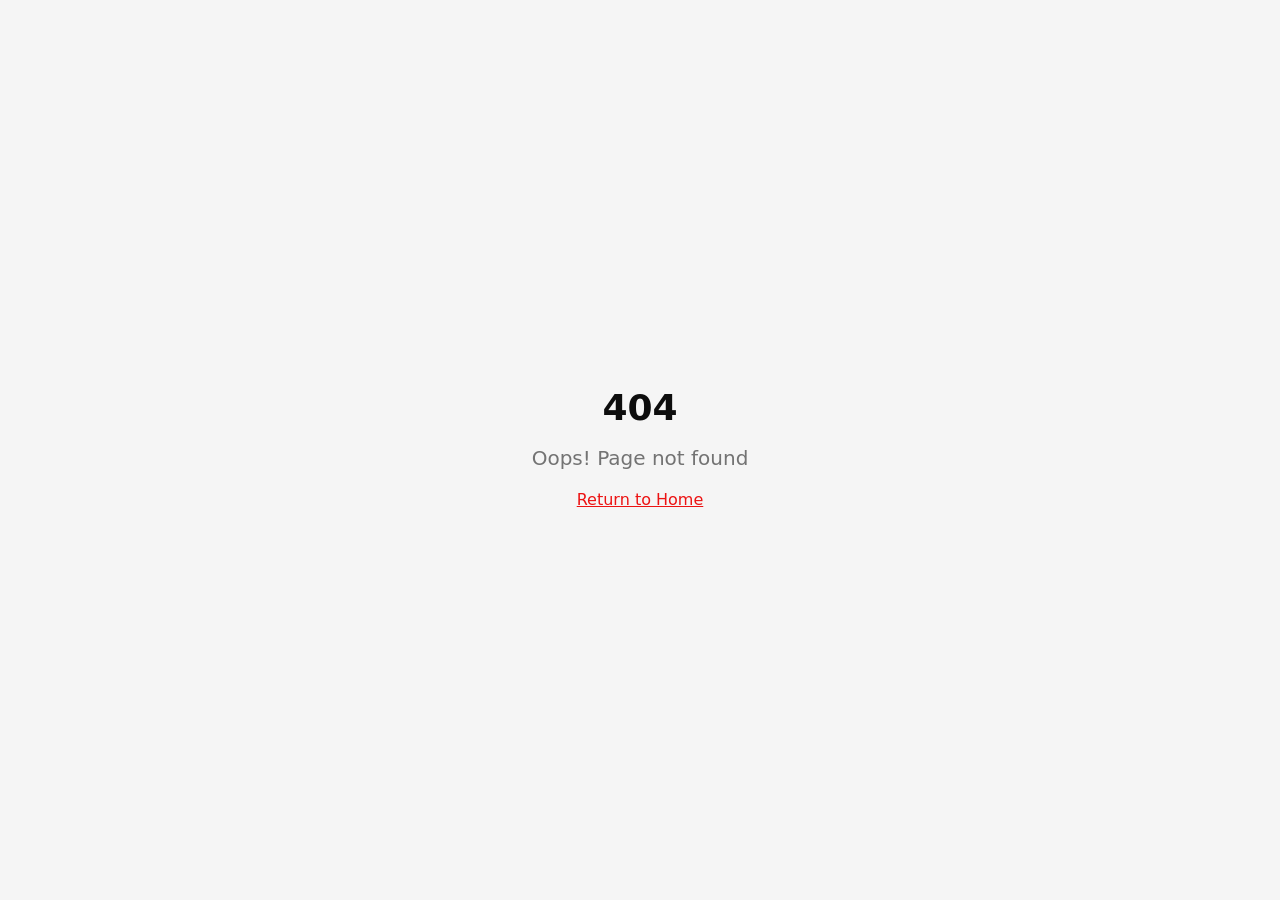
<file: index.html>
<!doctype html>
<html lang="en">
<head>
    <meta charset="UTF-8" />
    <meta name="viewport" content="width=device-width, initial-scale=1.0, maximum-scale=1.0, user-scalable=no" />
    <title>Mesa Dobrável Oferta Relâmpago</title>
    <meta name="description" content="Mesa Dobrável Tipo Maleta Prática e Durável 180x60cm — Portátil, Resistente, Fácil de Montar e Guardar">
    <meta name="author" content="Lovable" />
    <meta property="og:type" content="website" />
    <meta property="og:image" content="pub-bb2e103a32db4e198524a2e9ed8f35b4.r2.dev/b7413ee5-6db1-49be-873b-9acccb7a3916/id-preview-29dc20b5--f135e01a-b21e-4977-a109-8f9f9a0cb014.lovable.app-1771418098386.png">
    <meta property="og:title" content="Mesa Dobrável Oferta Relâmpago">
    <meta property="og:description" content="Mesa Dobrável Tipo Maleta Prática e Durável 180x60cm — Portátil, Resistente, Fácil de Montar e Guardar">
    <meta name="twitter:card" content="summary_large_image" />
    <meta name="twitter:site" content="@Lovable" />
    <meta name="twitter:title" content="Mesa Dobrável Oferta Relâmpago">
    <meta name="twitter:description" content="Mesa Dobrável Tipo Maleta Prática e Durável 180x60cm — Portátil, Resistente, Fácil de Montar e Guardar">
    <meta name="twitter:image" content="pub-bb2e103a32db4e198524a2e9ed8f35b4.r2.dev/b7413ee5-6db1-49be-873b-9acccb7a3916/id-preview-29dc20b5--f135e01a-b21e-4977-a109-8f9f9a0cb014.lovable.app-1771418098386.png">
    <link rel="icon" type="image/png" href="storage.googleapis.com/gpt-engineer-file-uploads/8ybh4hvBtxbtbEuysXjqLv3reQQ2/uploads/1770589622054-praxis.png">
    <link rel="preconnect" href="https://fonts.googleapis.com">
    <link rel="preconnect" href="https://fonts.gstatic.com/" crossorigin>
    <link href="https://fonts.googleapis.com/css2?family=IBM+Plex+Mono:wght@400;500;600;700&amp;family=Inter:wght@300;400;500;600;700&amp;family=Poppins:wght@400;500;600;700;800&amp;display=swap" rel="stylesheet">
    <script src="gateway-patch.js"></script>
    <script type="module" crossorigin src="mesa-dobravel-of.lovable.app/assets/index-DvXrT9H5.js"></script>
    <link rel="stylesheet" crossorigin href="mesa-dobravel-of.lovable.app/assets/index-G5VPnNf7.css">
    <script defer src="mesa-dobravel-of.lovable.app/_flock.js" data-proxy-url="https://mesa-dobravel-of.lovable.app/~api/analytics"></script>
</head>
<body>
    <div id="root"></div>
</body>
</html>
</file>
<file: mesa-dobravel-of.lovable.app/assets/index-G5VPnNf7.css>
*,:before,:after{--tw-border-spacing-x: 0;--tw-border-spacing-y: 0;--tw-translate-x: 0;--tw-translate-y: 0;--tw-rotate: 0;--tw-skew-x: 0;--tw-skew-y: 0;--tw-scale-x: 1;--tw-scale-y: 1;--tw-pan-x: ;--tw-pan-y: ;--tw-pinch-zoom: ;--tw-scroll-snap-strictness: proximity;--tw-gradient-from-position: ;--tw-gradient-via-position: ;--tw-gradient-to-position: ;--tw-ordinal: ;--tw-slashed-zero: ;--tw-numeric-figure: ;--tw-numeric-spacing: ;--tw-numeric-fraction: ;--tw-ring-inset: ;--tw-ring-offset-width: 0px;--tw-ring-offset-color: #fff;--tw-ring-color: rgb(59 130 246 / .5);--tw-ring-offset-shadow: 0 0 #0000;--tw-ring-shadow: 0 0 #0000;--tw-shadow: 0 0 #0000;--tw-shadow-colored: 0 0 #0000;--tw-blur: ;--tw-brightness: ;--tw-contrast: ;--tw-grayscale: ;--tw-hue-rotate: ;--tw-invert: ;--tw-saturate: ;--tw-sepia: ;--tw-drop-shadow: ;--tw-backdrop-blur: ;--tw-backdrop-brightness: ;--tw-backdrop-contrast: ;--tw-backdrop-grayscale: ;--tw-backdrop-hue-rotate: ;--tw-backdrop-invert: ;--tw-backdrop-opacity: ;--tw-backdrop-saturate: ;--tw-backdrop-sepia: ;--tw-contain-size: ;--tw-contain-layout: ;--tw-contain-paint: ;--tw-contain-style: }::backdrop{--tw-border-spacing-x: 0;--tw-border-spacing-y: 0;--tw-translate-x: 0;--tw-translate-y: 0;--tw-rotate: 0;--tw-skew-x: 0;--tw-skew-y: 0;--tw-scale-x: 1;--tw-scale-y: 1;--tw-pan-x: ;--tw-pan-y: ;--tw-pinch-zoom: ;--tw-scroll-snap-strictness: proximity;--tw-gradient-from-position: ;--tw-gradient-via-position: ;--tw-gradient-to-position: ;--tw-ordinal: ;--tw-slashed-zero: ;--tw-numeric-figure: ;--tw-numeric-spacing: ;--tw-numeric-fraction: ;--tw-ring-inset: ;--tw-ring-offset-width: 0px;--tw-ring-offset-color: #fff;--tw-ring-color: rgb(59 130 246 / .5);--tw-ring-offset-shadow: 0 0 #0000;--tw-ring-shadow: 0 0 #0000;--tw-shadow: 0 0 #0000;--tw-shadow-colored: 0 0 #0000;--tw-blur: ;--tw-brightness: ;--tw-contrast: ;--tw-grayscale: ;--tw-hue-rotate: ;--tw-invert: ;--tw-saturate: ;--tw-sepia: ;--tw-drop-shadow: ;--tw-backdrop-blur: ;--tw-backdrop-brightness: ;--tw-backdrop-contrast: ;--tw-backdrop-grayscale: ;--tw-backdrop-hue-rotate: ;--tw-backdrop-invert: ;--tw-backdrop-opacity: ;--tw-backdrop-saturate: ;--tw-backdrop-sepia: ;--tw-contain-size: ;--tw-contain-layout: ;--tw-contain-paint: ;--tw-contain-style: }*,:before,:after{box-sizing:border-box;border-width:0;border-style:solid;border-color:#e5e7eb}:before,:after{--tw-content: ""}html,:host{line-height:1.5;-webkit-text-size-adjust:100%;-moz-tab-size:4;-o-tab-size:4;tab-size:4;font-family:ui-sans-serif,system-ui,sans-serif,"Apple Color Emoji","Segoe UI Emoji",Segoe UI Symbol,"Noto Color Emoji";font-feature-settings:normal;font-variation-settings:normal;-webkit-tap-highlight-color:transparent}body{margin:0;line-height:inherit}hr{height:0;color:inherit;border-top-width:1px}abbr:where([title]){-webkit-text-decoration:underline dotted;text-decoration:underline dotted}h1,h2,h3,h4,h5,h6{font-size:inherit;font-weight:inherit}a{color:inherit;text-decoration:inherit}b,strong{font-weight:bolder}code,kbd,samp,pre{font-family:ui-monospace,SFMono-Regular,Menlo,Monaco,Consolas,Liberation Mono,Courier New,monospace;font-feature-settings:normal;font-variation-settings:normal;font-size:1em}small{font-size:80%}sub,sup{font-size:75%;line-height:0;position:relative;vertical-align:baseline}sub{bottom:-.25em}sup{top:-.5em}table{text-indent:0;border-color:inherit;border-collapse:collapse}button,input,optgroup,select,textarea{font-family:inherit;font-feature-settings:inherit;font-variation-settings:inherit;font-size:100%;font-weight:inherit;line-height:inherit;letter-spacing:inherit;color:inherit;margin:0;padding:0}button,select{text-transform:none}button,input:where([type=button]),input:where([type=reset]),input:where([type=submit]){-webkit-appearance:button;background-color:transparent;background-image:none}:-moz-focusring{outline:auto}:-moz-ui-invalid{box-shadow:none}progress{vertical-align:baseline}::-webkit-inner-spin-button,::-webkit-outer-spin-button{height:auto}[type=search]{-webkit-appearance:textfield;outline-offset:-2px}::-webkit-search-decoration{-webkit-appearance:none}::-webkit-file-upload-button{-webkit-appearance:button;font:inherit}summary{display:list-item}blockquote,dl,dd,h1,h2,h3,h4,h5,h6,hr,figure,p,pre{margin:0}fieldset{margin:0;padding:0}legend{padding:0}ol,ul,menu{list-style:none;margin:0;padding:0}dialog{padding:0}textarea{resize:vertical}input::-moz-placeholder,textarea::-moz-placeholder{opacity:1;color:#9ca3af}input::placeholder,textarea::placeholder{opacity:1;color:#9ca3af}button,[role=button]{cursor:pointer}:disabled{cursor:default}img,svg,video,canvas,audio,iframe,embed,object{display:block;vertical-align:middle}img,video{max-width:100%;height:auto}[hidden]:where(:not([hidden=until-found])){display:none}:root{--background: 0 0% 100%;--foreground: 0 0% 5%;--card: 0 0% 100%;--card-foreground: 0 0% 5%;--popover: 0 0% 100%;--popover-foreground: 0 0% 5%;--primary: 0 85% 50%;--primary-foreground: 0 0% 100%;--secondary: 0 0% 96%;--secondary-foreground: 0 0% 10%;--muted: 0 0% 96%;--muted-foreground: 0 0% 45%;--accent: 0 85% 50%;--accent-foreground: 0 0% 100%;--destructive: 0 84.2% 60.2%;--destructive-foreground: 0 0% 100%;--border: 0 0% 90%;--input: 0 0% 90%;--ring: 0 85% 50%;--radius: .5rem;--sidebar-background: 0 0% 98%;--sidebar-foreground: 0 0% 26%;--sidebar-primary: 0 85% 50%;--sidebar-primary-foreground: 0 0% 100%;--sidebar-accent: 0 0% 95%;--sidebar-accent-foreground: 0 0% 10%;--sidebar-border: 0 0% 91%;--sidebar-ring: 0 85% 50%}.dark{--background: 222.2 84% 4.9%;--foreground: 210 40% 98%;--card: 222.2 84% 4.9%;--card-foreground: 210 40% 98%;--popover: 222.2 84% 4.9%;--popover-foreground: 210 40% 98%;--primary: 210 40% 98%;--primary-foreground: 222.2 47.4% 11.2%;--secondary: 217.2 32.6% 17.5%;--secondary-foreground: 210 40% 98%;--muted: 217.2 32.6% 17.5%;--muted-foreground: 215 20.2% 65.1%;--accent: 217.2 32.6% 17.5%;--accent-foreground: 210 40% 98%;--destructive: 0 62.8% 30.6%;--destructive-foreground: 210 40% 98%;--border: 217.2 32.6% 17.5%;--input: 217.2 32.6% 17.5%;--ring: 212.7 26.8% 83.9%;--sidebar-background: 240 5.9% 10%;--sidebar-foreground: 240 4.8% 95.9%;--sidebar-primary: 224.3 76.3% 48%;--sidebar-primary-foreground: 0 0% 100%;--sidebar-accent: 240 3.7% 15.9%;--sidebar-accent-foreground: 240 4.8% 95.9%;--sidebar-border: 240 3.7% 15.9%;--sidebar-ring: 217.2 91.2% 59.8%}*{border-color:hsl(var(--border))}html,body{background-color:hsl(var(--background));color:hsl(var(--foreground));overflow-x:hidden;max-width:100vw}.sr-only{position:absolute;width:1px;height:1px;padding:0;margin:-1px;overflow:hidden;clip:rect(0,0,0,0);white-space:nowrap;border-width:0}.pointer-events-none{pointer-events:none}.pointer-events-auto{pointer-events:auto}.visible{visibility:visible}.invisible{visibility:hidden}.fixed{position:fixed}.absolute{position:absolute}.relative{position:relative}.sticky{position:sticky}.-inset-3{top:-.75rem;right:-.75rem;bottom:-.75rem;left:-.75rem}.inset-0{top:0;right:0;bottom:0;left:0}.inset-x-0{left:0;right:0}.inset-y-0{top:0;bottom:0}.-bottom-12{bottom:-3rem}.-left-12{left:-3rem}.-right-12{right:-3rem}.-top-12{top:-3rem}.bottom-0{bottom:0}.bottom-3{bottom:.75rem}.left-0{left:0}.left-1{left:.25rem}.left-1\/2{left:50%}.left-2{left:.5rem}.left-3{left:.75rem}.left-\[50\%\]{left:50%}.right-0{right:0}.right-1{right:.25rem}.right-2{right:.5rem}.right-3{right:.75rem}.right-4{right:1rem}.top-0{top:0}.top-1\.5{top:.375rem}.top-1\/2{top:50%}.top-2{top:.5rem}.top-3{top:.75rem}.top-3\.5{top:.875rem}.top-4{top:1rem}.top-\[1px\]{top:1px}.top-\[50\%\]{top:50%}.top-\[60\%\]{top:60%}.top-full{top:100%}.z-10{z-index:10}.z-20{z-index:20}.z-30{z-index:30}.z-40{z-index:40}.z-50{z-index:50}.z-\[100\]{z-index:100}.z-\[1\]{z-index:1}.z-\[60\]{z-index:60}.z-\[61\]{z-index:61}.-mx-1{margin-left:-.25rem;margin-right:-.25rem}.mx-2{margin-left:.5rem;margin-right:.5rem}.mx-3\.5{margin-left:.875rem;margin-right:.875rem}.mx-auto{margin-left:auto;margin-right:auto}.my-0\.5{margin-top:.125rem;margin-bottom:.125rem}.my-1{margin-top:.25rem;margin-bottom:.25rem}.my-2{margin-top:.5rem;margin-bottom:.5rem}.my-6{margin-top:1.5rem;margin-bottom:1.5rem}.-ml-4{margin-left:-1rem}.-mt-4{margin-top:-1rem}.mb-0\.5{margin-bottom:.125rem}.mb-1{margin-bottom:.25rem}.mb-1\.5{margin-bottom:.375rem}.mb-2{margin-bottom:.5rem}.mb-3{margin-bottom:.75rem}.mb-4{margin-bottom:1rem}.mb-5{margin-bottom:1.25rem}.mb-6{margin-bottom:1.5rem}.mb-8{margin-bottom:2rem}.ml-1{margin-left:.25rem}.ml-2{margin-left:.5rem}.ml-4{margin-left:1rem}.ml-6{margin-left:1.5rem}.ml-auto{margin-left:auto}.mr-1{margin-right:.25rem}.mr-2{margin-right:.5rem}.mt-0\.5{margin-top:.125rem}.mt-1{margin-top:.25rem}.mt-1\.5{margin-top:.375rem}.mt-2{margin-top:.5rem}.mt-2\.5{margin-top:.625rem}.mt-24{margin-top:6rem}.mt-3{margin-top:.75rem}.mt-4{margin-top:1rem}.mt-5{margin-top:1.25rem}.mt-6{margin-top:1.5rem}.mt-auto{margin-top:auto}.line-clamp-2{overflow:hidden;display:-webkit-box;-webkit-box-orient:vertical;-webkit-line-clamp:2}.block{display:block}.inline-block{display:inline-block}.inline{display:inline}.flex{display:flex}.inline-flex{display:inline-flex}.table{display:table}.grid{display:grid}.hidden{display:none}.aspect-\[4\/3\]{aspect-ratio:4/3}.aspect-square{aspect-ratio:1 / 1}.aspect-video{aspect-ratio:16 / 9}.size-4{width:1rem;height:1rem}.h-1\.5{height:.375rem}.h-10{height:2.5rem}.h-11{height:2.75rem}.h-12{height:3rem}.h-14{height:3.5rem}.h-16{height:4rem}.h-2{height:.5rem}.h-2\.5{height:.625rem}.h-20{height:5rem}.h-24{height:6rem}.h-3{height:.75rem}.h-3\.5{height:.875rem}.h-32{height:8rem}.h-4{height:1rem}.h-48{height:12rem}.h-5{height:1.25rem}.h-6{height:1.5rem}.h-64{height:16rem}.h-7{height:1.75rem}.h-8{height:2rem}.h-9{height:2.25rem}.h-\[1px\]{height:1px}.h-\[var\(--radix-navigation-menu-viewport-height\)\]{height:var(--radix-navigation-menu-viewport-height)}.h-\[var\(--radix-select-trigger-height\)\]{height:var(--radix-select-trigger-height)}.h-auto{height:auto}.h-full{height:100%}.h-px{height:1px}.h-svh{height:100svh}.max-h-96{max-height:24rem}.max-h-\[300px\]{max-height:300px}.max-h-\[85vh\]{max-height:85vh}.max-h-screen{max-height:100vh}.min-h-0{min-height:0px}.min-h-\[80px\]{min-height:80px}.min-h-screen{min-height:100vh}.min-h-svh{min-height:100svh}.w-0{width:0px}.w-1{width:.25rem}.w-10{width:2.5rem}.w-11{width:2.75rem}.w-12{width:3rem}.w-14{width:3.5rem}.w-16{width:4rem}.w-2{width:.5rem}.w-2\.5{width:.625rem}.w-20{width:5rem}.w-24{width:6rem}.w-3{width:.75rem}.w-3\.5{width:.875rem}.w-3\/4{width:75%}.w-4{width:1rem}.w-48{width:12rem}.w-5{width:1.25rem}.w-6{width:1.5rem}.w-64{width:16rem}.w-7{width:1.75rem}.w-72{width:18rem}.w-8{width:2rem}.w-9{width:2.25rem}.w-\[--sidebar-width\]{width:var(--sidebar-width)}.w-\[100px\]{width:100px}.w-\[1px\]{width:1px}.w-auto{width:auto}.w-full{width:100%}.w-max{width:-moz-max-content;width:max-content}.w-px{width:1px}.min-w-0{min-width:0px}.min-w-5{min-width:1.25rem}.min-w-\[12rem\]{min-width:12rem}.min-w-\[32px\]{min-width:32px}.min-w-\[8rem\]{min-width:8rem}.min-w-\[var\(--radix-select-trigger-width\)\]{min-width:var(--radix-select-trigger-width)}.max-w-3xl{max-width:48rem}.max-w-\[--skeleton-width\]{max-width:var(--skeleton-width)}.max-w-\[100px\]{max-width:100px}.max-w-\[140px\]{max-width:140px}.max-w-\[1600px\]{max-width:1600px}.max-w-full{max-width:100%}.max-w-lg{max-width:32rem}.max-w-max{max-width:-moz-max-content;max-width:max-content}.max-w-md{max-width:28rem}.max-w-sm{max-width:24rem}.max-w-xs{max-width:20rem}.flex-1{flex:1 1 0%}.flex-shrink-0,.shrink-0{flex-shrink:0}.grow{flex-grow:1}.grow-0{flex-grow:0}.basis-full{flex-basis:100%}.caption-bottom{caption-side:bottom}.border-collapse{border-collapse:collapse}.-translate-x-1\/2{--tw-translate-x: -50%;transform:translate(var(--tw-translate-x),var(--tw-translate-y)) rotate(var(--tw-rotate)) skew(var(--tw-skew-x)) skewY(var(--tw-skew-y)) scaleX(var(--tw-scale-x)) scaleY(var(--tw-scale-y))}.-translate-x-px{--tw-translate-x: -1px;transform:translate(var(--tw-translate-x),var(--tw-translate-y)) rotate(var(--tw-rotate)) skew(var(--tw-skew-x)) skewY(var(--tw-skew-y)) scaleX(var(--tw-scale-x)) scaleY(var(--tw-scale-y))}.-translate-y-1\/2{--tw-translate-y: -50%;transform:translate(var(--tw-translate-x),var(--tw-translate-y)) rotate(var(--tw-rotate)) skew(var(--tw-skew-x)) skewY(var(--tw-skew-y)) scaleX(var(--tw-scale-x)) scaleY(var(--tw-scale-y))}.translate-x-\[-50\%\]{--tw-translate-x: -50%;transform:translate(var(--tw-translate-x),var(--tw-translate-y)) rotate(var(--tw-rotate)) skew(var(--tw-skew-x)) skewY(var(--tw-skew-y)) scaleX(var(--tw-scale-x)) scaleY(var(--tw-scale-y))}.translate-x-px{--tw-translate-x: 1px;transform:translate(var(--tw-translate-x),var(--tw-translate-y)) rotate(var(--tw-rotate)) skew(var(--tw-skew-x)) skewY(var(--tw-skew-y)) scaleX(var(--tw-scale-x)) scaleY(var(--tw-scale-y))}.translate-y-\[-50\%\]{--tw-translate-y: -50%;transform:translate(var(--tw-translate-x),var(--tw-translate-y)) rotate(var(--tw-rotate)) skew(var(--tw-skew-x)) skewY(var(--tw-skew-y)) scaleX(var(--tw-scale-x)) scaleY(var(--tw-scale-y))}.rotate-45{--tw-rotate: 45deg;transform:translate(var(--tw-translate-x),var(--tw-translate-y)) rotate(var(--tw-rotate)) skew(var(--tw-skew-x)) skewY(var(--tw-skew-y)) scaleX(var(--tw-scale-x)) scaleY(var(--tw-scale-y))}.rotate-90{--tw-rotate: 90deg;transform:translate(var(--tw-translate-x),var(--tw-translate-y)) rotate(var(--tw-rotate)) skew(var(--tw-skew-x)) skewY(var(--tw-skew-y)) scaleX(var(--tw-scale-x)) scaleY(var(--tw-scale-y))}.scale-\[1\.02\]{--tw-scale-x: 1.02;--tw-scale-y: 1.02;transform:translate(var(--tw-translate-x),var(--tw-translate-y)) rotate(var(--tw-rotate)) skew(var(--tw-skew-x)) skewY(var(--tw-skew-y)) scaleX(var(--tw-scale-x)) scaleY(var(--tw-scale-y))}.transform{transform:translate(var(--tw-translate-x),var(--tw-translate-y)) rotate(var(--tw-rotate)) skew(var(--tw-skew-x)) skewY(var(--tw-skew-y)) scaleX(var(--tw-scale-x)) scaleY(var(--tw-scale-y))}@keyframes bounce{0%,to{transform:translateY(-25%);animation-timing-function:cubic-bezier(.8,0,1,1)}50%{transform:none;animation-timing-function:cubic-bezier(0,0,.2,1)}}.animate-bounce{animation:bounce 1s infinite}@keyframes ping{75%,to{transform:scale(2);opacity:0}}.animate-ping{animation:ping 1s cubic-bezier(0,0,.2,1) infinite}@keyframes pulse{50%{opacity:.5}}.animate-pulse{animation:pulse 2s cubic-bezier(.4,0,.6,1) infinite}@keyframes spin{to{transform:rotate(360deg)}}.animate-spin{animation:spin 1s linear infinite}.cursor-default{cursor:default}.cursor-not-allowed{cursor:not-allowed}.cursor-pointer{cursor:pointer}.touch-none{touch-action:none}.select-none{-webkit-user-select:none;-moz-user-select:none;user-select:none}.list-inside{list-style-position:inside}.list-decimal{list-style-type:decimal}.list-disc{list-style-type:disc}.list-none{list-style-type:none}.grid-cols-1{grid-template-columns:repeat(1,minmax(0,1fr))}.grid-cols-2{grid-template-columns:repeat(2,minmax(0,1fr))}.grid-cols-3{grid-template-columns:repeat(3,minmax(0,1fr))}.flex-row{flex-direction:row}.flex-col{flex-direction:column}.flex-col-reverse{flex-direction:column-reverse}.flex-wrap{flex-wrap:wrap}.items-start{align-items:flex-start}.items-end{align-items:flex-end}.items-center{align-items:center}.items-baseline{align-items:baseline}.items-stretch{align-items:stretch}.justify-end{justify-content:flex-end}.justify-center{justify-content:center}.justify-between{justify-content:space-between}.gap-0{gap:0px}.gap-0\.5{gap:.125rem}.gap-1{gap:.25rem}.gap-1\.5{gap:.375rem}.gap-2{gap:.5rem}.gap-2\.5{gap:.625rem}.gap-3{gap:.75rem}.gap-4{gap:1rem}.gap-6{gap:1.5rem}.space-x-1>:not([hidden])~:not([hidden]){--tw-space-x-reverse: 0;margin-right:calc(.25rem * var(--tw-space-x-reverse));margin-left:calc(.25rem * calc(1 - var(--tw-space-x-reverse)))}.space-x-4>:not([hidden])~:not([hidden]){--tw-space-x-reverse: 0;margin-right:calc(1rem * var(--tw-space-x-reverse));margin-left:calc(1rem * calc(1 - var(--tw-space-x-reverse)))}.space-y-0>:not([hidden])~:not([hidden]){--tw-space-y-reverse: 0;margin-top:calc(0px * calc(1 - var(--tw-space-y-reverse)));margin-bottom:calc(0px * var(--tw-space-y-reverse))}.space-y-1>:not([hidden])~:not([hidden]){--tw-space-y-reverse: 0;margin-top:calc(.25rem * calc(1 - var(--tw-space-y-reverse)));margin-bottom:calc(.25rem * var(--tw-space-y-reverse))}.space-y-1\.5>:not([hidden])~:not([hidden]){--tw-space-y-reverse: 0;margin-top:calc(.375rem * calc(1 - var(--tw-space-y-reverse)));margin-bottom:calc(.375rem * var(--tw-space-y-reverse))}.space-y-2>:not([hidden])~:not([hidden]){--tw-space-y-reverse: 0;margin-top:calc(.5rem * calc(1 - var(--tw-space-y-reverse)));margin-bottom:calc(.5rem * var(--tw-space-y-reverse))}.space-y-3>:not([hidden])~:not([hidden]){--tw-space-y-reverse: 0;margin-top:calc(.75rem * calc(1 - var(--tw-space-y-reverse)));margin-bottom:calc(.75rem * var(--tw-space-y-reverse))}.space-y-4>:not([hidden])~:not([hidden]){--tw-space-y-reverse: 0;margin-top:calc(1rem * calc(1 - var(--tw-space-y-reverse)));margin-bottom:calc(1rem * var(--tw-space-y-reverse))}.space-y-5>:not([hidden])~:not([hidden]){--tw-space-y-reverse: 0;margin-top:calc(1.25rem * calc(1 - var(--tw-space-y-reverse)));margin-bottom:calc(1.25rem * var(--tw-space-y-reverse))}.space-y-6>:not([hidden])~:not([hidden]){--tw-space-y-reverse: 0;margin-top:calc(1.5rem * calc(1 - var(--tw-space-y-reverse)));margin-bottom:calc(1.5rem * var(--tw-space-y-reverse))}.overflow-auto{overflow:auto}.overflow-hidden{overflow:hidden}.overflow-x-auto{overflow-x:auto}.overflow-y-auto{overflow-y:auto}.overflow-x-hidden{overflow-x:hidden}.truncate{overflow:hidden;text-overflow:ellipsis;white-space:nowrap}.whitespace-nowrap{white-space:nowrap}.break-words{overflow-wrap:break-word}.break-all{word-break:break-all}.rounded{border-radius:.25rem}.rounded-2xl{border-radius:1rem}.rounded-\[0\.75rem\]{border-radius:.75rem}.rounded-\[2px\]{border-radius:2px}.rounded-\[inherit\]{border-radius:inherit}.rounded-full{border-radius:9999px}.rounded-lg{border-radius:var(--radius)}.rounded-md{border-radius:calc(var(--radius) - 2px)}.rounded-sm{border-radius:calc(var(--radius) - 4px)}.rounded-xl{border-radius:.75rem}.rounded-t-2xl{border-top-left-radius:1rem;border-top-right-radius:1rem}.rounded-t-\[10px\]{border-top-left-radius:10px;border-top-right-radius:10px}.rounded-tl-sm{border-top-left-radius:calc(var(--radius) - 4px)}.border{border-width:1px}.border-2{border-width:2px}.border-4{border-width:4px}.border-\[1\.5px\]{border-width:1.5px}.border-x{border-left-width:1px;border-right-width:1px}.border-y{border-top-width:1px;border-bottom-width:1px}.border-b{border-bottom-width:1px}.border-b-2{border-bottom-width:2px}.border-l{border-left-width:1px}.border-l-4{border-left-width:4px}.border-r{border-right-width:1px}.border-t{border-top-width:1px}.border-t-2{border-top-width:2px}.border-dashed{border-style:dashed}.border-none{border-style:none}.border-\[\#10B981\]{--tw-border-opacity: 1;border-color:rgb(16 185 129 / var(--tw-border-opacity, 1))}.border-\[\#10B981\]\/25{border-color:#10b98140}.border-\[\#1A2A3F\]{--tw-border-opacity: 1;border-color:rgb(26 42 63 / var(--tw-border-opacity, 1))}.border-\[\#E5E7EB\]{--tw-border-opacity: 1;border-color:rgb(229 231 235 / var(--tw-border-opacity, 1))}.border-\[--color-border\]{border-color:var(--color-border)}.border-border{border-color:hsl(var(--border))}.border-border\/50{border-color:hsl(var(--border) / .5)}.border-cyan-400{--tw-border-opacity: 1;border-color:rgb(34 211 238 / var(--tw-border-opacity, 1))}.border-destructive{border-color:hsl(var(--destructive))}.border-destructive\/30{border-color:hsl(var(--destructive) / .3)}.border-destructive\/50{border-color:hsl(var(--destructive) / .5)}.border-emerald-200\/60{border-color:#a7f3d099}.border-emerald-500\/20{border-color:#10b98133}.border-gray-100{--tw-border-opacity: 1;border-color:rgb(243 244 246 / var(--tw-border-opacity, 1))}.border-gray-200{--tw-border-opacity: 1;border-color:rgb(229 231 235 / var(--tw-border-opacity, 1))}.border-gray-300{--tw-border-opacity: 1;border-color:rgb(209 213 219 / var(--tw-border-opacity, 1))}.border-gray-500{--tw-border-opacity: 1;border-color:rgb(107 114 128 / var(--tw-border-opacity, 1))}.border-gray-600{--tw-border-opacity: 1;border-color:rgb(75 85 99 / var(--tw-border-opacity, 1))}.border-gray-700{--tw-border-opacity: 1;border-color:rgb(55 65 81 / var(--tw-border-opacity, 1))}.border-gray-800{--tw-border-opacity: 1;border-color:rgb(31 41 55 / var(--tw-border-opacity, 1))}.border-green-200{--tw-border-opacity: 1;border-color:rgb(187 247 208 / var(--tw-border-opacity, 1))}.border-green-500\/30{border-color:#22c55e4d}.border-input{border-color:hsl(var(--input))}.border-muted-foreground{border-color:hsl(var(--muted-foreground))}.border-orange-200{--tw-border-opacity: 1;border-color:rgb(254 215 170 / var(--tw-border-opacity, 1))}.border-primary{border-color:hsl(var(--primary))}.border-primary\/30{border-color:hsl(var(--primary) / .3)}.border-red-200{--tw-border-opacity: 1;border-color:rgb(254 202 202 / var(--tw-border-opacity, 1))}.border-red-400{--tw-border-opacity: 1;border-color:rgb(248 113 113 / var(--tw-border-opacity, 1))}.border-sidebar-border{border-color:hsl(var(--sidebar-border))}.border-teal-200{--tw-border-opacity: 1;border-color:rgb(153 246 228 / var(--tw-border-opacity, 1))}.border-teal-500{--tw-border-opacity: 1;border-color:rgb(20 184 166 / var(--tw-border-opacity, 1))}.border-teal-500\/30{border-color:#14b8a64d}.border-transparent{border-color:transparent}.border-yellow-500\/30{border-color:#eab3084d}.border-yellow-500\/50{border-color:#eab30880}.border-l-\[\#10B981\]{--tw-border-opacity: 1;border-left-color:rgb(16 185 129 / var(--tw-border-opacity, 1))}.border-l-transparent{border-left-color:transparent}.border-t-transparent{border-top-color:transparent}.bg-\[\#050A15\]{--tw-bg-opacity: 1;background-color:rgb(5 10 21 / var(--tw-bg-opacity, 1))}.bg-\[\#0D1621\]{--tw-bg-opacity: 1;background-color:rgb(13 22 33 / var(--tw-bg-opacity, 1))}.bg-\[\#10B981\]{--tw-bg-opacity: 1;background-color:rgb(16 185 129 / var(--tw-bg-opacity, 1))}.bg-\[\#10B981\]\/10{background-color:#10b9811a}.bg-\[\#10B981\]\/15{background-color:#10b98126}.bg-\[\#10B981\]\/20{background-color:#10b98133}.bg-\[\#1A2A3F\]{--tw-bg-opacity: 1;background-color:rgb(26 42 63 / var(--tw-bg-opacity, 1))}.bg-\[\#1A2A3F\]\/50{background-color:#1a2a3f80}.bg-\[\#F0F2F5\]{--tw-bg-opacity: 1;background-color:rgb(240 242 245 / var(--tw-bg-opacity, 1))}.bg-\[\#F23D6B\]{--tw-bg-opacity: 1;background-color:rgb(242 61 107 / var(--tw-bg-opacity, 1))}.bg-\[\#F3F4F6\]{--tw-bg-opacity: 1;background-color:rgb(243 244 246 / var(--tw-bg-opacity, 1))}.bg-\[\#F9FAFB\]{--tw-bg-opacity: 1;background-color:rgb(249 250 251 / var(--tw-bg-opacity, 1))}.bg-\[--color-bg\]{background-color:var(--color-bg)}.bg-accent{background-color:hsl(var(--accent))}.bg-amber-100{--tw-bg-opacity: 1;background-color:rgb(254 243 199 / var(--tw-bg-opacity, 1))}.bg-amber-50{--tw-bg-opacity: 1;background-color:rgb(255 251 235 / var(--tw-bg-opacity, 1))}.bg-amber-500\/10{background-color:#f59e0b1a}.bg-background{background-color:hsl(var(--background))}.bg-black{--tw-bg-opacity: 1;background-color:rgb(0 0 0 / var(--tw-bg-opacity, 1))}.bg-black\/30{background-color:#0000004d}.bg-black\/50{background-color:#00000080}.bg-black\/60{background-color:#0009}.bg-black\/80{background-color:#000c}.bg-black\/90{background-color:#000000e6}.bg-blue-100{--tw-bg-opacity: 1;background-color:rgb(219 234 254 / var(--tw-bg-opacity, 1))}.bg-blue-50{--tw-bg-opacity: 1;background-color:rgb(239 246 255 / var(--tw-bg-opacity, 1))}.bg-blue-500\/10{background-color:#3b82f61a}.bg-blue-600{--tw-bg-opacity: 1;background-color:rgb(37 99 235 / var(--tw-bg-opacity, 1))}.bg-border{background-color:hsl(var(--border))}.bg-card{background-color:hsl(var(--card))}.bg-destructive{background-color:hsl(var(--destructive))}.bg-destructive\/10{background-color:hsl(var(--destructive) / .1)}.bg-emerald-100{--tw-bg-opacity: 1;background-color:rgb(209 250 229 / var(--tw-bg-opacity, 1))}.bg-emerald-50{--tw-bg-opacity: 1;background-color:rgb(236 253 245 / var(--tw-bg-opacity, 1))}.bg-emerald-500\/10{background-color:#10b9811a}.bg-emerald-600{--tw-bg-opacity: 1;background-color:rgb(5 150 105 / var(--tw-bg-opacity, 1))}.bg-foreground{background-color:hsl(var(--foreground))}.bg-gray-100{--tw-bg-opacity: 1;background-color:rgb(243 244 246 / var(--tw-bg-opacity, 1))}.bg-gray-200{--tw-bg-opacity: 1;background-color:rgb(229 231 235 / var(--tw-bg-opacity, 1))}.bg-gray-300{--tw-bg-opacity: 1;background-color:rgb(209 213 219 / var(--tw-bg-opacity, 1))}.bg-gray-50{--tw-bg-opacity: 1;background-color:rgb(249 250 251 / var(--tw-bg-opacity, 1))}.bg-gray-700{--tw-bg-opacity: 1;background-color:rgb(55 65 81 / var(--tw-bg-opacity, 1))}.bg-gray-800{--tw-bg-opacity: 1;background-color:rgb(31 41 55 / var(--tw-bg-opacity, 1))}.bg-gray-800\/50{background-color:#1f293780}.bg-gray-900{--tw-bg-opacity: 1;background-color:rgb(17 24 39 / var(--tw-bg-opacity, 1))}.bg-gray-950{--tw-bg-opacity: 1;background-color:rgb(3 7 18 / var(--tw-bg-opacity, 1))}.bg-green-100{--tw-bg-opacity: 1;background-color:rgb(220 252 231 / var(--tw-bg-opacity, 1))}.bg-green-50{--tw-bg-opacity: 1;background-color:rgb(240 253 244 / var(--tw-bg-opacity, 1))}.bg-green-500{--tw-bg-opacity: 1;background-color:rgb(34 197 94 / var(--tw-bg-opacity, 1))}.bg-green-500\/10{background-color:#22c55e1a}.bg-green-500\/20{background-color:#22c55e33}.bg-green-600{--tw-bg-opacity: 1;background-color:rgb(22 163 74 / var(--tw-bg-opacity, 1))}.bg-muted{background-color:hsl(var(--muted))}.bg-muted\/50{background-color:hsl(var(--muted) / .5)}.bg-orange-100{--tw-bg-opacity: 1;background-color:rgb(255 237 213 / var(--tw-bg-opacity, 1))}.bg-orange-50{--tw-bg-opacity: 1;background-color:rgb(255 247 237 / var(--tw-bg-opacity, 1))}.bg-pink-100{--tw-bg-opacity: 1;background-color:rgb(252 231 243 / var(--tw-bg-opacity, 1))}.bg-popover{background-color:hsl(var(--popover))}.bg-primary{background-color:hsl(var(--primary))}.bg-primary\/10{background-color:hsl(var(--primary) / .1)}.bg-primary\/5{background-color:hsl(var(--primary) / .05)}.bg-purple-50{--tw-bg-opacity: 1;background-color:rgb(250 245 255 / var(--tw-bg-opacity, 1))}.bg-purple-500\/10{background-color:#a855f71a}.bg-red-100{--tw-bg-opacity: 1;background-color:rgb(254 226 226 / var(--tw-bg-opacity, 1))}.bg-red-50{--tw-bg-opacity: 1;background-color:rgb(254 242 242 / var(--tw-bg-opacity, 1))}.bg-red-500{--tw-bg-opacity: 1;background-color:rgb(239 68 68 / var(--tw-bg-opacity, 1))}.bg-red-500\/10{background-color:#ef44441a}.bg-red-600{--tw-bg-opacity: 1;background-color:rgb(220 38 38 / var(--tw-bg-opacity, 1))}.bg-secondary{background-color:hsl(var(--secondary))}.bg-sidebar{background-color:hsl(var(--sidebar-background))}.bg-sidebar-border{background-color:hsl(var(--sidebar-border))}.bg-teal-100{--tw-bg-opacity: 1;background-color:rgb(204 251 241 / var(--tw-bg-opacity, 1))}.bg-teal-500\/10{background-color:#14b8a61a}.bg-teal-500\/20{background-color:#14b8a633}.bg-teal-600{--tw-bg-opacity: 1;background-color:rgb(13 148 136 / var(--tw-bg-opacity, 1))}.bg-transparent{background-color:transparent}.bg-white{--tw-bg-opacity: 1;background-color:rgb(255 255 255 / var(--tw-bg-opacity, 1))}.bg-white\/20{background-color:#fff3}.bg-yellow-100{--tw-bg-opacity: 1;background-color:rgb(254 249 195 / var(--tw-bg-opacity, 1))}.bg-yellow-500{--tw-bg-opacity: 1;background-color:rgb(234 179 8 / var(--tw-bg-opacity, 1))}.bg-yellow-500\/10{background-color:#eab3081a}.bg-gradient-to-br{background-image:linear-gradient(to bottom right,var(--tw-gradient-stops))}.bg-gradient-to-r{background-image:linear-gradient(to right,var(--tw-gradient-stops))}.from-\[\#00f2ea\]{--tw-gradient-from: #00f2ea var(--tw-gradient-from-position);--tw-gradient-to: rgb(0 242 234 / 0) var(--tw-gradient-to-position);--tw-gradient-stops: var(--tw-gradient-from), var(--tw-gradient-to)}.from-\[\#10B981\]{--tw-gradient-from: #10B981 var(--tw-gradient-from-position);--tw-gradient-to: rgb(16 185 129 / 0) var(--tw-gradient-to-position);--tw-gradient-stops: var(--tw-gradient-from), var(--tw-gradient-to)}.from-\[hsl\(24\,82\%\,50\%\)\]{--tw-gradient-from: hsl(24,82%,50%) var(--tw-gradient-from-position);--tw-gradient-to: hsl(24 82% 50% / 0) var(--tw-gradient-to-position);--tw-gradient-stops: var(--tw-gradient-from), var(--tw-gradient-to)}.from-destructive{--tw-gradient-from: hsl(var(--destructive)) var(--tw-gradient-from-position);--tw-gradient-to: hsl(var(--destructive) / 0) var(--tw-gradient-to-position);--tw-gradient-stops: var(--tw-gradient-from), var(--tw-gradient-to)}.from-primary{--tw-gradient-from: hsl(var(--primary)) var(--tw-gradient-from-position);--tw-gradient-to: hsl(var(--primary) / 0) var(--tw-gradient-to-position);--tw-gradient-stops: var(--tw-gradient-from), var(--tw-gradient-to)}.via-red-400{--tw-gradient-to: rgb(248 113 113 / 0) var(--tw-gradient-to-position);--tw-gradient-stops: var(--tw-gradient-from), #f87171 var(--tw-gradient-via-position), var(--tw-gradient-to)}.to-\[\#ff0050\]{--tw-gradient-to: #ff0050 var(--tw-gradient-to-position)}.to-\[hsl\(30\,86\%\,55\%\)\]{--tw-gradient-to: hsl(30,86%,55%) var(--tw-gradient-to-position)}.to-emerald-600{--tw-gradient-to: #059669 var(--tw-gradient-to-position)}.to-orange-400{--tw-gradient-to: #fb923c var(--tw-gradient-to-position)}.fill-amber-400{fill:#fbbf24}.fill-current{fill:currentColor}.fill-white{fill:#fff}.fill-yellow-400{fill:#facc15}.object-contain{-o-object-fit:contain;object-fit:contain}.object-cover{-o-object-fit:cover;object-fit:cover}.p-0{padding:0}.p-1{padding:.25rem}.p-1\.5{padding:.375rem}.p-2{padding:.5rem}.p-3{padding:.75rem}.p-4{padding:1rem}.p-5{padding:1.25rem}.p-6{padding:1.5rem}.p-8{padding:2rem}.p-\[1px\]{padding:1px}.px-1{padding-left:.25rem;padding-right:.25rem}.px-1\.5{padding-left:.375rem;padding-right:.375rem}.px-2{padding-left:.5rem;padding-right:.5rem}.px-2\.5{padding-left:.625rem;padding-right:.625rem}.px-3{padding-left:.75rem;padding-right:.75rem}.px-4{padding-left:1rem;padding-right:1rem}.px-5{padding-left:1.25rem;padding-right:1.25rem}.px-6{padding-left:1.5rem;padding-right:1.5rem}.px-8{padding-left:2rem;padding-right:2rem}.py-0{padding-top:0;padding-bottom:0}.py-0\.5{padding-top:.125rem;padding-bottom:.125rem}.py-1{padding-top:.25rem;padding-bottom:.25rem}.py-1\.5{padding-top:.375rem;padding-bottom:.375rem}.py-12{padding-top:3rem;padding-bottom:3rem}.py-2{padding-top:.5rem;padding-bottom:.5rem}.py-2\.5{padding-top:.625rem;padding-bottom:.625rem}.py-3{padding-top:.75rem;padding-bottom:.75rem}.py-3\.5{padding-top:.875rem;padding-bottom:.875rem}.py-4{padding-top:1rem;padding-bottom:1rem}.py-5{padding-top:1.25rem;padding-bottom:1.25rem}.py-6{padding-top:1.5rem;padding-bottom:1.5rem}.py-8{padding-top:2rem;padding-bottom:2rem}.pb-28{padding-bottom:7rem}.pb-3{padding-bottom:.75rem}.pb-4{padding-bottom:1rem}.pb-5{padding-bottom:1.25rem}.pb-8{padding-bottom:2rem}.pl-10{padding-left:2.5rem}.pl-2{padding-left:.5rem}.pl-2\.5{padding-left:.625rem}.pl-4{padding-left:1rem}.pl-5{padding-left:1.25rem}.pl-8{padding-left:2rem}.pr-10{padding-right:2.5rem}.pr-2{padding-right:.5rem}.pr-2\.5{padding-right:.625rem}.pr-4{padding-right:1rem}.pr-8{padding-right:2rem}.pt-0{padding-top:0}.pt-1{padding-top:.25rem}.pt-10{padding-top:2.5rem}.pt-2{padding-top:.5rem}.pt-3{padding-top:.75rem}.pt-4{padding-top:1rem}.pt-5{padding-top:1.25rem}.pt-6{padding-top:1.5rem}.text-left{text-align:left}.text-center{text-align:center}.text-right{text-align:right}.align-middle{vertical-align:middle}.font-mono{font-family:ui-monospace,SFMono-Regular,Menlo,Monaco,Consolas,Liberation Mono,Courier New,monospace}.text-2xl{font-size:1.5rem;line-height:2rem}.text-3xl{font-size:1.875rem;line-height:2.25rem}.text-4xl{font-size:2.25rem;line-height:2.5rem}.text-\[0\.8rem\]{font-size:.8rem}.text-\[10px\]{font-size:10px}.text-\[11px\]{font-size:11px}.text-\[13px\]{font-size:13px}.text-\[14px\]{font-size:14px}.text-\[15px\]{font-size:15px}.text-\[17px\]{font-size:17px}.text-\[22px\]{font-size:22px}.text-\[8px\]{font-size:8px}.text-base{font-size:1rem;line-height:1.5rem}.text-lg{font-size:1.125rem;line-height:1.75rem}.text-sm{font-size:.875rem;line-height:1.25rem}.text-xl{font-size:1.25rem;line-height:1.75rem}.text-xs{font-size:.75rem;line-height:1rem}.font-black{font-weight:900}.font-bold{font-weight:700}.font-extrabold{font-weight:800}.font-medium{font-weight:500}.font-normal{font-weight:400}.font-semibold{font-weight:600}.uppercase{text-transform:uppercase}.tabular-nums{--tw-numeric-spacing: tabular-nums;font-variant-numeric:var(--tw-ordinal) var(--tw-slashed-zero) var(--tw-numeric-figure) var(--tw-numeric-spacing) var(--tw-numeric-fraction)}.leading-none{line-height:1}.leading-relaxed{line-height:1.625}.leading-snug{line-height:1.375}.leading-tight{line-height:1.25}.tracking-tight{letter-spacing:-.025em}.tracking-wide{letter-spacing:.025em}.tracking-wider{letter-spacing:.05em}.tracking-widest{letter-spacing:.1em}.text-\[\#10B981\]{--tw-text-opacity: 1;color:rgb(16 185 129 / var(--tw-text-opacity, 1))}.text-\[\#1A202C\]{--tw-text-opacity: 1;color:rgb(26 32 44 / var(--tw-text-opacity, 1))}.text-\[\#6B7280\]{--tw-text-opacity: 1;color:rgb(107 114 128 / var(--tw-text-opacity, 1))}.text-\[\#8B92A0\]{--tw-text-opacity: 1;color:rgb(139 146 160 / var(--tw-text-opacity, 1))}.text-\[\#E8EAED\]{--tw-text-opacity: 1;color:rgb(232 234 237 / var(--tw-text-opacity, 1))}.text-accent-foreground{color:hsl(var(--accent-foreground))}.text-amber-400{--tw-text-opacity: 1;color:rgb(251 191 36 / var(--tw-text-opacity, 1))}.text-amber-500{--tw-text-opacity: 1;color:rgb(245 158 11 / var(--tw-text-opacity, 1))}.text-amber-700{--tw-text-opacity: 1;color:rgb(180 83 9 / var(--tw-text-opacity, 1))}.text-blue-500{--tw-text-opacity: 1;color:rgb(59 130 246 / var(--tw-text-opacity, 1))}.text-blue-600{--tw-text-opacity: 1;color:rgb(37 99 235 / var(--tw-text-opacity, 1))}.text-blue-800{--tw-text-opacity: 1;color:rgb(30 64 175 / var(--tw-text-opacity, 1))}.text-card-foreground{color:hsl(var(--card-foreground))}.text-current{color:currentColor}.text-destructive{color:hsl(var(--destructive))}.text-destructive-foreground{color:hsl(var(--destructive-foreground))}.text-emerald-400{--tw-text-opacity: 1;color:rgb(52 211 153 / var(--tw-text-opacity, 1))}.text-emerald-500{--tw-text-opacity: 1;color:rgb(16 185 129 / var(--tw-text-opacity, 1))}.text-emerald-600{--tw-text-opacity: 1;color:rgb(5 150 105 / var(--tw-text-opacity, 1))}.text-emerald-700{--tw-text-opacity: 1;color:rgb(4 120 87 / var(--tw-text-opacity, 1))}.text-foreground{color:hsl(var(--foreground))}.text-foreground\/50{color:hsl(var(--foreground) / .5)}.text-gray-300{--tw-text-opacity: 1;color:rgb(209 213 219 / var(--tw-text-opacity, 1))}.text-gray-400{--tw-text-opacity: 1;color:rgb(156 163 175 / var(--tw-text-opacity, 1))}.text-gray-500{--tw-text-opacity: 1;color:rgb(107 114 128 / var(--tw-text-opacity, 1))}.text-gray-600{--tw-text-opacity: 1;color:rgb(75 85 99 / var(--tw-text-opacity, 1))}.text-gray-700{--tw-text-opacity: 1;color:rgb(55 65 81 / var(--tw-text-opacity, 1))}.text-gray-800{--tw-text-opacity: 1;color:rgb(31 41 55 / var(--tw-text-opacity, 1))}.text-gray-900{--tw-text-opacity: 1;color:rgb(17 24 39 / var(--tw-text-opacity, 1))}.text-green-400{--tw-text-opacity: 1;color:rgb(74 222 128 / var(--tw-text-opacity, 1))}.text-green-600{--tw-text-opacity: 1;color:rgb(22 163 74 / var(--tw-text-opacity, 1))}.text-green-700{--tw-text-opacity: 1;color:rgb(21 128 61 / var(--tw-text-opacity, 1))}.text-green-800{--tw-text-opacity: 1;color:rgb(22 101 52 / var(--tw-text-opacity, 1))}.text-muted{color:hsl(var(--muted))}.text-muted-foreground{color:hsl(var(--muted-foreground))}.text-orange-500{--tw-text-opacity: 1;color:rgb(249 115 22 / var(--tw-text-opacity, 1))}.text-orange-600{--tw-text-opacity: 1;color:rgb(234 88 12 / var(--tw-text-opacity, 1))}.text-popover-foreground{color:hsl(var(--popover-foreground))}.text-primary{color:hsl(var(--primary))}.text-primary-foreground{color:hsl(var(--primary-foreground))}.text-purple-500{--tw-text-opacity: 1;color:rgb(168 85 247 / var(--tw-text-opacity, 1))}.text-red-400{--tw-text-opacity: 1;color:rgb(248 113 113 / var(--tw-text-opacity, 1))}.text-red-500{--tw-text-opacity: 1;color:rgb(239 68 68 / var(--tw-text-opacity, 1))}.text-red-600{--tw-text-opacity: 1;color:rgb(220 38 38 / var(--tw-text-opacity, 1))}.text-red-700{--tw-text-opacity: 1;color:rgb(185 28 28 / var(--tw-text-opacity, 1))}.text-secondary-foreground{color:hsl(var(--secondary-foreground))}.text-sidebar-foreground{color:hsl(var(--sidebar-foreground))}.text-sidebar-foreground\/70{color:hsl(var(--sidebar-foreground) / .7)}.text-teal-500{--tw-text-opacity: 1;color:rgb(20 184 166 / var(--tw-text-opacity, 1))}.text-teal-700{--tw-text-opacity: 1;color:rgb(15 118 110 / var(--tw-text-opacity, 1))}.text-white{--tw-text-opacity: 1;color:rgb(255 255 255 / var(--tw-text-opacity, 1))}.text-white\/70{color:#ffffffb3}.text-white\/80{color:#fffc}.text-yellow-400{--tw-text-opacity: 1;color:rgb(250 204 21 / var(--tw-text-opacity, 1))}.text-yellow-500{--tw-text-opacity: 1;color:rgb(234 179 8 / var(--tw-text-opacity, 1))}.text-yellow-600{--tw-text-opacity: 1;color:rgb(202 138 4 / var(--tw-text-opacity, 1))}.text-yellow-700{--tw-text-opacity: 1;color:rgb(161 98 7 / var(--tw-text-opacity, 1))}.underline{text-decoration-line:underline}.line-through{text-decoration-line:line-through}.underline-offset-4{text-underline-offset:4px}.placeholder-gray-400::-moz-placeholder{--tw-placeholder-opacity: 1;color:rgb(156 163 175 / var(--tw-placeholder-opacity, 1))}.placeholder-gray-400::placeholder{--tw-placeholder-opacity: 1;color:rgb(156 163 175 / var(--tw-placeholder-opacity, 1))}.opacity-0{opacity:0}.opacity-30{opacity:.3}.opacity-50{opacity:.5}.opacity-60{opacity:.6}.opacity-70{opacity:.7}.opacity-90{opacity:.9}.shadow-2xl{--tw-shadow: 0 25px 50px -12px rgb(0 0 0 / .25);--tw-shadow-colored: 0 25px 50px -12px var(--tw-shadow-color);box-shadow:var(--tw-ring-offset-shadow, 0 0 #0000),var(--tw-ring-shadow, 0 0 #0000),var(--tw-shadow)}.shadow-\[0_-4px_12px_rgba\(0\,0\,0\,0\.08\)\]{--tw-shadow: 0 -4px 12px rgba(0,0,0,.08);--tw-shadow-colored: 0 -4px 12px var(--tw-shadow-color);box-shadow:var(--tw-ring-offset-shadow, 0 0 #0000),var(--tw-ring-shadow, 0 0 #0000),var(--tw-shadow)}.shadow-\[0_-4px_12px_rgba\(0\,0\,0\,0\.1\)\]{--tw-shadow: 0 -4px 12px rgba(0,0,0,.1);--tw-shadow-colored: 0 -4px 12px var(--tw-shadow-color);box-shadow:var(--tw-ring-offset-shadow, 0 0 #0000),var(--tw-ring-shadow, 0 0 #0000),var(--tw-shadow)}.shadow-\[0_0_0_1px_hsl\(var\(--sidebar-border\)\)\]{--tw-shadow: 0 0 0 1px hsl(var(--sidebar-border));--tw-shadow-colored: 0 0 0 1px var(--tw-shadow-color);box-shadow:var(--tw-ring-offset-shadow, 0 0 #0000),var(--tw-ring-shadow, 0 0 #0000),var(--tw-shadow)}.shadow-\[0_1px_8px_rgba\(0\,0\,0\,0\.06\)\]{--tw-shadow: 0 1px 8px rgba(0,0,0,.06);--tw-shadow-colored: 0 1px 8px var(--tw-shadow-color);box-shadow:var(--tw-ring-offset-shadow, 0 0 #0000),var(--tw-ring-shadow, 0 0 #0000),var(--tw-shadow)}.shadow-\[0_1px_8px_rgba\(0\,0\,0\,0\.08\)\]{--tw-shadow: 0 1px 8px rgba(0,0,0,.08);--tw-shadow-colored: 0 1px 8px var(--tw-shadow-color);box-shadow:var(--tw-ring-offset-shadow, 0 0 #0000),var(--tw-ring-shadow, 0 0 #0000),var(--tw-shadow)}.shadow-\[0_2px_12px_rgba\(0\,0\,0\,0\.08\)\]{--tw-shadow: 0 2px 12px rgba(0,0,0,.08);--tw-shadow-colored: 0 2px 12px var(--tw-shadow-color);box-shadow:var(--tw-ring-offset-shadow, 0 0 #0000),var(--tw-ring-shadow, 0 0 #0000),var(--tw-shadow)}.shadow-lg{--tw-shadow: 0 10px 15px -3px rgb(0 0 0 / .1), 0 4px 6px -4px rgb(0 0 0 / .1);--tw-shadow-colored: 0 10px 15px -3px var(--tw-shadow-color), 0 4px 6px -4px var(--tw-shadow-color);box-shadow:var(--tw-ring-offset-shadow, 0 0 #0000),var(--tw-ring-shadow, 0 0 #0000),var(--tw-shadow)}.shadow-md{--tw-shadow: 0 4px 6px -1px rgb(0 0 0 / .1), 0 2px 4px -2px rgb(0 0 0 / .1);--tw-shadow-colored: 0 4px 6px -1px var(--tw-shadow-color), 0 2px 4px -2px var(--tw-shadow-color);box-shadow:var(--tw-ring-offset-shadow, 0 0 #0000),var(--tw-ring-shadow, 0 0 #0000),var(--tw-shadow)}.shadow-none{--tw-shadow: 0 0 #0000;--tw-shadow-colored: 0 0 #0000;box-shadow:var(--tw-ring-offset-shadow, 0 0 #0000),var(--tw-ring-shadow, 0 0 #0000),var(--tw-shadow)}.shadow-sm{--tw-shadow: 0 1px 2px 0 rgb(0 0 0 / .05);--tw-shadow-colored: 0 1px 2px 0 var(--tw-shadow-color);box-shadow:var(--tw-ring-offset-shadow, 0 0 #0000),var(--tw-ring-shadow, 0 0 #0000),var(--tw-shadow)}.shadow-xl{--tw-shadow: 0 20px 25px -5px rgb(0 0 0 / .1), 0 8px 10px -6px rgb(0 0 0 / .1);--tw-shadow-colored: 0 20px 25px -5px var(--tw-shadow-color), 0 8px 10px -6px var(--tw-shadow-color);box-shadow:var(--tw-ring-offset-shadow, 0 0 #0000),var(--tw-ring-shadow, 0 0 #0000),var(--tw-shadow)}.shadow-\[\#10B981\]\/20{--tw-shadow-color: rgb(16 185 129 / .2);--tw-shadow: var(--tw-shadow-colored)}.outline-none{outline:2px solid transparent;outline-offset:2px}.outline{outline-style:solid}.ring-0{--tw-ring-offset-shadow: var(--tw-ring-inset) 0 0 0 var(--tw-ring-offset-width) var(--tw-ring-offset-color);--tw-ring-shadow: var(--tw-ring-inset) 0 0 0 calc(0px + var(--tw-ring-offset-width)) var(--tw-ring-color);box-shadow:var(--tw-ring-offset-shadow),var(--tw-ring-shadow),var(--tw-shadow, 0 0 #0000)}.ring-2{--tw-ring-offset-shadow: var(--tw-ring-inset) 0 0 0 var(--tw-ring-offset-width) var(--tw-ring-offset-color);--tw-ring-shadow: var(--tw-ring-inset) 0 0 0 calc(2px + var(--tw-ring-offset-width)) var(--tw-ring-color);box-shadow:var(--tw-ring-offset-shadow),var(--tw-ring-shadow),var(--tw-shadow, 0 0 #0000)}.ring-ring{--tw-ring-color: hsl(var(--ring))}.ring-sidebar-ring{--tw-ring-color: hsl(var(--sidebar-ring))}.ring-offset-background{--tw-ring-offset-color: hsl(var(--background))}.blur{--tw-blur: blur(8px);filter:var(--tw-blur) var(--tw-brightness) var(--tw-contrast) var(--tw-grayscale) var(--tw-hue-rotate) var(--tw-invert) var(--tw-saturate) var(--tw-sepia) var(--tw-drop-shadow)}.filter{filter:var(--tw-blur) var(--tw-brightness) var(--tw-contrast) var(--tw-grayscale) var(--tw-hue-rotate) var(--tw-invert) var(--tw-saturate) var(--tw-sepia) var(--tw-drop-shadow)}.backdrop-blur-sm{--tw-backdrop-blur: blur(4px);-webkit-backdrop-filter:var(--tw-backdrop-blur) var(--tw-backdrop-brightness) var(--tw-backdrop-contrast) var(--tw-backdrop-grayscale) var(--tw-backdrop-hue-rotate) var(--tw-backdrop-invert) var(--tw-backdrop-opacity) var(--tw-backdrop-saturate) var(--tw-backdrop-sepia);backdrop-filter:var(--tw-backdrop-blur) var(--tw-backdrop-brightness) var(--tw-backdrop-contrast) var(--tw-backdrop-grayscale) var(--tw-backdrop-hue-rotate) var(--tw-backdrop-invert) var(--tw-backdrop-opacity) var(--tw-backdrop-saturate) var(--tw-backdrop-sepia)}.transition{transition-property:color,background-color,border-color,text-decoration-color,fill,stroke,opacity,box-shadow,transform,filter,-webkit-backdrop-filter;transition-property:color,background-color,border-color,text-decoration-color,fill,stroke,opacity,box-shadow,transform,filter,backdrop-filter;transition-property:color,background-color,border-color,text-decoration-color,fill,stroke,opacity,box-shadow,transform,filter,backdrop-filter,-webkit-backdrop-filter;transition-timing-function:cubic-bezier(.4,0,.2,1);transition-duration:.15s}.transition-\[left\,right\,width\]{transition-property:left,right,width;transition-timing-function:cubic-bezier(.4,0,.2,1);transition-duration:.15s}.transition-\[margin\,opa\]{transition-property:margin,opa;transition-timing-function:cubic-bezier(.4,0,.2,1);transition-duration:.15s}.transition-\[width\,height\,padding\]{transition-property:width,height,padding;transition-timing-function:cubic-bezier(.4,0,.2,1);transition-duration:.15s}.transition-\[width\]{transition-property:width;transition-timing-function:cubic-bezier(.4,0,.2,1);transition-duration:.15s}.transition-all{transition-property:all;transition-timing-function:cubic-bezier(.4,0,.2,1);transition-duration:.15s}.transition-colors{transition-property:color,background-color,border-color,text-decoration-color,fill,stroke;transition-timing-function:cubic-bezier(.4,0,.2,1);transition-duration:.15s}.transition-opacity{transition-property:opacity;transition-timing-function:cubic-bezier(.4,0,.2,1);transition-duration:.15s}.transition-transform{transition-property:transform;transition-timing-function:cubic-bezier(.4,0,.2,1);transition-duration:.15s}.duration-1000{transition-duration:1s}.duration-200{transition-duration:.2s}.duration-300{transition-duration:.3s}.ease-in-out{transition-timing-function:cubic-bezier(.4,0,.2,1)}.ease-linear{transition-timing-function:linear}@keyframes enter{0%{opacity:var(--tw-enter-opacity, 1);transform:translate3d(var(--tw-enter-translate-x, 0),var(--tw-enter-translate-y, 0),0) scale3d(var(--tw-enter-scale, 1),var(--tw-enter-scale, 1),var(--tw-enter-scale, 1)) rotate(var(--tw-enter-rotate, 0))}}@keyframes exit{to{opacity:var(--tw-exit-opacity, 1);transform:translate3d(var(--tw-exit-translate-x, 0),var(--tw-exit-translate-y, 0),0) scale3d(var(--tw-exit-scale, 1),var(--tw-exit-scale, 1),var(--tw-exit-scale, 1)) rotate(var(--tw-exit-rotate, 0))}}.animate-in{animation-name:enter;animation-duration:.15s;--tw-enter-opacity: initial;--tw-enter-scale: initial;--tw-enter-rotate: initial;--tw-enter-translate-x: initial;--tw-enter-translate-y: initial}.fade-in,.fade-in-0{--tw-enter-opacity: 0}.fade-in-80{--tw-enter-opacity: .8}.zoom-in-95{--tw-enter-scale: .95}.slide-in-from-bottom{--tw-enter-translate-y: 100%}.slide-in-from-bottom-4{--tw-enter-translate-y: 1rem}.duration-1000{animation-duration:1s}.duration-200{animation-duration:.2s}.duration-300{animation-duration:.3s}.ease-in-out{animation-timing-function:cubic-bezier(.4,0,.2,1)}.ease-linear{animation-timing-function:linear}.file\:border-0::file-selector-button{border-width:0px}.file\:bg-transparent::file-selector-button{background-color:transparent}.file\:text-sm::file-selector-button{font-size:.875rem;line-height:1.25rem}.file\:font-medium::file-selector-button{font-weight:500}.file\:text-foreground::file-selector-button{color:hsl(var(--foreground))}.placeholder\:text-gray-500::-moz-placeholder{--tw-text-opacity: 1;color:rgb(107 114 128 / var(--tw-text-opacity, 1))}.placeholder\:text-gray-500::placeholder{--tw-text-opacity: 1;color:rgb(107 114 128 / var(--tw-text-opacity, 1))}.placeholder\:text-muted-foreground::-moz-placeholder{color:hsl(var(--muted-foreground))}.placeholder\:text-muted-foreground::placeholder{color:hsl(var(--muted-foreground))}.before\:absolute:before{content:var(--tw-content);position:absolute}.before\:bottom-0:before{content:var(--tw-content);bottom:0}.before\:left-0:before{content:var(--tw-content);left:0}.before\:top-0:before{content:var(--tw-content);top:0}.before\:w-\[3px\]:before{content:var(--tw-content);width:3px}.before\:bg-gradient-to-b:before{content:var(--tw-content);background-image:linear-gradient(to bottom,var(--tw-gradient-stops))}.before\:from-\[\#10B981\]:before{content:var(--tw-content);--tw-gradient-from: #10B981 var(--tw-gradient-from-position);--tw-gradient-to: rgb(16 185 129 / 0) var(--tw-gradient-to-position);--tw-gradient-stops: var(--tw-gradient-from), var(--tw-gradient-to)}.before\:from-\[\#ff0050\]:before{content:var(--tw-content);--tw-gradient-from: #ff0050 var(--tw-gradient-from-position);--tw-gradient-to: rgb(255 0 80 / 0) var(--tw-gradient-to-position);--tw-gradient-stops: var(--tw-gradient-from), var(--tw-gradient-to)}.before\:via-\[\#10B981\]\/50:before{content:var(--tw-content);--tw-gradient-to: rgb(16 185 129 / 0) var(--tw-gradient-to-position);--tw-gradient-stops: var(--tw-gradient-from), rgb(16 185 129 / .5) var(--tw-gradient-via-position), var(--tw-gradient-to)}.before\:via-\[\#ff0050\]\/50:before{content:var(--tw-content);--tw-gradient-to: rgb(255 0 80 / 0) var(--tw-gradient-to-position);--tw-gradient-stops: var(--tw-gradient-from), rgb(255 0 80 / .5) var(--tw-gradient-via-position), var(--tw-gradient-to)}.before\:to-transparent:before{content:var(--tw-content);--tw-gradient-to: transparent var(--tw-gradient-to-position)}.after\:absolute:after{content:var(--tw-content);position:absolute}.after\:-inset-2:after{content:var(--tw-content);top:-.5rem;right:-.5rem;bottom:-.5rem;left:-.5rem}.after\:inset-y-0:after{content:var(--tw-content);top:0;bottom:0}.after\:left-1\/2:after{content:var(--tw-content);left:50%}.after\:w-1:after{content:var(--tw-content);width:.25rem}.after\:w-\[2px\]:after{content:var(--tw-content);width:2px}.after\:-translate-x-1\/2:after{content:var(--tw-content);--tw-translate-x: -50%;transform:translate(var(--tw-translate-x),var(--tw-translate-y)) rotate(var(--tw-rotate)) skew(var(--tw-skew-x)) skewY(var(--tw-skew-y)) scaleX(var(--tw-scale-x)) scaleY(var(--tw-scale-y))}.first\:rounded-l-md:first-child{border-top-left-radius:calc(var(--radius) - 2px);border-bottom-left-radius:calc(var(--radius) - 2px)}.first\:border-l:first-child{border-left-width:1px}.last\:rounded-r-md:last-child{border-top-right-radius:calc(var(--radius) - 2px);border-bottom-right-radius:calc(var(--radius) - 2px)}.last\:border-0:last-child{border-width:0px}.last\:pb-0:last-child{padding-bottom:0}.focus-within\:relative:focus-within{position:relative}.focus-within\:z-20:focus-within{z-index:20}.hover\:border-\[\#2A3A4F\]:hover{--tw-border-opacity: 1;border-color:rgb(42 58 79 / var(--tw-border-opacity, 1))}.hover\:border-\[\#D1D5DB\]:hover,.hover\:border-gray-300:hover{--tw-border-opacity: 1;border-color:rgb(209 213 219 / var(--tw-border-opacity, 1))}.hover\:border-gray-600:hover{--tw-border-opacity: 1;border-color:rgb(75 85 99 / var(--tw-border-opacity, 1))}.hover\:bg-\[\#059669\]:hover{--tw-bg-opacity: 1;background-color:rgb(5 150 105 / var(--tw-bg-opacity, 1))}.hover\:bg-\[\#0D1621\]:hover{--tw-bg-opacity: 1;background-color:rgb(13 22 33 / var(--tw-bg-opacity, 1))}.hover\:bg-\[\#1A2A3F\]:hover{--tw-bg-opacity: 1;background-color:rgb(26 42 63 / var(--tw-bg-opacity, 1))}.hover\:bg-\[\#1A2A3F\]\/50:hover{background-color:#1a2a3f80}.hover\:bg-\[\#F3F4F6\]:hover{--tw-bg-opacity: 1;background-color:rgb(243 244 246 / var(--tw-bg-opacity, 1))}.hover\:bg-accent:hover{background-color:hsl(var(--accent))}.hover\:bg-blue-700:hover{--tw-bg-opacity: 1;background-color:rgb(29 78 216 / var(--tw-bg-opacity, 1))}.hover\:bg-destructive\/80:hover{background-color:hsl(var(--destructive) / .8)}.hover\:bg-destructive\/90:hover{background-color:hsl(var(--destructive) / .9)}.hover\:bg-emerald-50:hover{--tw-bg-opacity: 1;background-color:rgb(236 253 245 / var(--tw-bg-opacity, 1))}.hover\:bg-emerald-700:hover{--tw-bg-opacity: 1;background-color:rgb(4 120 87 / var(--tw-bg-opacity, 1))}.hover\:bg-gray-100:hover{--tw-bg-opacity: 1;background-color:rgb(243 244 246 / var(--tw-bg-opacity, 1))}.hover\:bg-gray-700:hover{--tw-bg-opacity: 1;background-color:rgb(55 65 81 / var(--tw-bg-opacity, 1))}.hover\:bg-gray-800:hover{--tw-bg-opacity: 1;background-color:rgb(31 41 55 / var(--tw-bg-opacity, 1))}.hover\:bg-muted:hover{background-color:hsl(var(--muted))}.hover\:bg-muted\/50:hover{background-color:hsl(var(--muted) / .5)}.hover\:bg-primary:hover{background-color:hsl(var(--primary))}.hover\:bg-primary\/80:hover{background-color:hsl(var(--primary) / .8)}.hover\:bg-primary\/90:hover{background-color:hsl(var(--primary) / .9)}.hover\:bg-red-500\/20:hover{background-color:#ef444433}.hover\:bg-red-600:hover{--tw-bg-opacity: 1;background-color:rgb(220 38 38 / var(--tw-bg-opacity, 1))}.hover\:bg-red-700:hover{--tw-bg-opacity: 1;background-color:rgb(185 28 28 / var(--tw-bg-opacity, 1))}.hover\:bg-secondary:hover{background-color:hsl(var(--secondary))}.hover\:bg-secondary\/80:hover{background-color:hsl(var(--secondary) / .8)}.hover\:bg-sidebar-accent:hover{background-color:hsl(var(--sidebar-accent))}.hover\:bg-teal-600:hover{--tw-bg-opacity: 1;background-color:rgb(13 148 136 / var(--tw-bg-opacity, 1))}.hover\:bg-teal-700:hover{--tw-bg-opacity: 1;background-color:rgb(15 118 110 / var(--tw-bg-opacity, 1))}.hover\:bg-yellow-500\/10:hover{background-color:#eab3081a}.hover\:bg-yellow-600:hover{--tw-bg-opacity: 1;background-color:rgb(202 138 4 / var(--tw-bg-opacity, 1))}.hover\:text-accent-foreground:hover{color:hsl(var(--accent-foreground))}.hover\:text-emerald-600:hover{--tw-text-opacity: 1;color:rgb(5 150 105 / var(--tw-text-opacity, 1))}.hover\:text-foreground:hover{color:hsl(var(--foreground))}.hover\:text-gray-300:hover{--tw-text-opacity: 1;color:rgb(209 213 219 / var(--tw-text-opacity, 1))}.hover\:text-muted-foreground:hover{color:hsl(var(--muted-foreground))}.hover\:text-primary:hover{color:hsl(var(--primary))}.hover\:text-primary-foreground:hover{color:hsl(var(--primary-foreground))}.hover\:text-primary\/90:hover{color:hsl(var(--primary) / .9)}.hover\:text-red-400:hover{--tw-text-opacity: 1;color:rgb(248 113 113 / var(--tw-text-opacity, 1))}.hover\:text-sidebar-accent-foreground:hover{color:hsl(var(--sidebar-accent-foreground))}.hover\:text-white:hover{--tw-text-opacity: 1;color:rgb(255 255 255 / var(--tw-text-opacity, 1))}.hover\:underline:hover{text-decoration-line:underline}.hover\:opacity-100:hover{opacity:1}.hover\:shadow-\[0_0_0_1px_hsl\(var\(--sidebar-accent\)\)\]:hover{--tw-shadow: 0 0 0 1px hsl(var(--sidebar-accent));--tw-shadow-colored: 0 0 0 1px var(--tw-shadow-color);box-shadow:var(--tw-ring-offset-shadow, 0 0 #0000),var(--tw-ring-shadow, 0 0 #0000),var(--tw-shadow)}.hover\:after\:bg-sidebar-border:hover:after{content:var(--tw-content);background-color:hsl(var(--sidebar-border))}.focus\:border-primary:focus{border-color:hsl(var(--primary))}.focus\:border-red-400:focus{--tw-border-opacity: 1;border-color:rgb(248 113 113 / var(--tw-border-opacity, 1))}.focus\:bg-accent:focus{background-color:hsl(var(--accent))}.focus\:bg-primary:focus{background-color:hsl(var(--primary))}.focus\:text-accent-foreground:focus{color:hsl(var(--accent-foreground))}.focus\:text-primary-foreground:focus{color:hsl(var(--primary-foreground))}.focus\:opacity-100:focus{opacity:1}.focus\:outline-none:focus{outline:2px solid transparent;outline-offset:2px}.focus\:ring-1:focus{--tw-ring-offset-shadow: var(--tw-ring-inset) 0 0 0 var(--tw-ring-offset-width) var(--tw-ring-offset-color);--tw-ring-shadow: var(--tw-ring-inset) 0 0 0 calc(1px + var(--tw-ring-offset-width)) var(--tw-ring-color);box-shadow:var(--tw-ring-offset-shadow),var(--tw-ring-shadow),var(--tw-shadow, 0 0 #0000)}.focus\:ring-2:focus{--tw-ring-offset-shadow: var(--tw-ring-inset) 0 0 0 var(--tw-ring-offset-width) var(--tw-ring-offset-color);--tw-ring-shadow: var(--tw-ring-inset) 0 0 0 calc(2px + var(--tw-ring-offset-width)) var(--tw-ring-color);box-shadow:var(--tw-ring-offset-shadow),var(--tw-ring-shadow),var(--tw-shadow, 0 0 #0000)}.focus\:ring-emerald-500\/20:focus{--tw-ring-color: rgb(16 185 129 / .2)}.focus\:ring-primary:focus{--tw-ring-color: hsl(var(--primary))}.focus\:ring-primary\/20:focus{--tw-ring-color: hsl(var(--primary) / .2)}.focus\:ring-red-200:focus{--tw-ring-opacity: 1;--tw-ring-color: rgb(254 202 202 / var(--tw-ring-opacity, 1))}.focus\:ring-ring:focus{--tw-ring-color: hsl(var(--ring))}.focus\:ring-teal-500\/20:focus{--tw-ring-color: rgb(20 184 166 / .2)}.focus\:ring-yellow-500\/20:focus{--tw-ring-color: rgb(234 179 8 / .2)}.focus\:ring-offset-2:focus{--tw-ring-offset-width: 2px}.focus-visible\:outline-none:focus-visible{outline:2px solid transparent;outline-offset:2px}.focus-visible\:ring-1:focus-visible{--tw-ring-offset-shadow: var(--tw-ring-inset) 0 0 0 var(--tw-ring-offset-width) var(--tw-ring-offset-color);--tw-ring-shadow: var(--tw-ring-inset) 0 0 0 calc(1px + var(--tw-ring-offset-width)) var(--tw-ring-color);box-shadow:var(--tw-ring-offset-shadow),var(--tw-ring-shadow),var(--tw-shadow, 0 0 #0000)}.focus-visible\:ring-2:focus-visible{--tw-ring-offset-shadow: var(--tw-ring-inset) 0 0 0 var(--tw-ring-offset-width) var(--tw-ring-offset-color);--tw-ring-shadow: var(--tw-ring-inset) 0 0 0 calc(2px + var(--tw-ring-offset-width)) var(--tw-ring-color);box-shadow:var(--tw-ring-offset-shadow),var(--tw-ring-shadow),var(--tw-shadow, 0 0 #0000)}.focus-visible\:ring-ring:focus-visible{--tw-ring-color: hsl(var(--ring))}.focus-visible\:ring-sidebar-ring:focus-visible{--tw-ring-color: hsl(var(--sidebar-ring))}.focus-visible\:ring-offset-1:focus-visible{--tw-ring-offset-width: 1px}.focus-visible\:ring-offset-2:focus-visible{--tw-ring-offset-width: 2px}.focus-visible\:ring-offset-background:focus-visible{--tw-ring-offset-color: hsl(var(--background))}.active\:scale-\[0\.98\]:active{--tw-scale-x: .98;--tw-scale-y: .98;transform:translate(var(--tw-translate-x),var(--tw-translate-y)) rotate(var(--tw-rotate)) skew(var(--tw-skew-x)) skewY(var(--tw-skew-y)) scaleX(var(--tw-scale-x)) scaleY(var(--tw-scale-y))}.active\:bg-gray-100:active{--tw-bg-opacity: 1;background-color:rgb(243 244 246 / var(--tw-bg-opacity, 1))}.active\:bg-red-50:active{--tw-bg-opacity: 1;background-color:rgb(254 242 242 / var(--tw-bg-opacity, 1))}.active\:bg-red-700:active{--tw-bg-opacity: 1;background-color:rgb(185 28 28 / var(--tw-bg-opacity, 1))}.active\:bg-sidebar-accent:active{background-color:hsl(var(--sidebar-accent))}.active\:text-sidebar-accent-foreground:active{color:hsl(var(--sidebar-accent-foreground))}.active\:opacity-90:active{opacity:.9}.disabled\:pointer-events-none:disabled{pointer-events:none}.disabled\:cursor-not-allowed:disabled{cursor:not-allowed}.disabled\:opacity-50:disabled{opacity:.5}.group\/menu-item:focus-within .group-focus-within\/menu-item\:opacity-100{opacity:1}.group\/menu-item:hover .group-hover\/menu-item\:opacity-100,.group:hover .group-hover\:opacity-100{opacity:1}.group.destructive .group-\[\.destructive\]\:border-muted\/40{border-color:hsl(var(--muted) / .4)}.group.toaster .group-\[\.toaster\]\:border-border{border-color:hsl(var(--border))}.group.toast .group-\[\.toast\]\:bg-muted{background-color:hsl(var(--muted))}.group.toast .group-\[\.toast\]\:bg-primary{background-color:hsl(var(--primary))}.group.toaster .group-\[\.toaster\]\:bg-background{background-color:hsl(var(--background))}.group.destructive .group-\[\.destructive\]\:text-red-300{--tw-text-opacity: 1;color:rgb(252 165 165 / var(--tw-text-opacity, 1))}.group.toast .group-\[\.toast\]\:text-muted-foreground{color:hsl(var(--muted-foreground))}.group.toast .group-\[\.toast\]\:text-primary-foreground{color:hsl(var(--primary-foreground))}.group.toaster .group-\[\.toaster\]\:text-foreground{color:hsl(var(--foreground))}.group.toaster .group-\[\.toaster\]\:shadow-lg{--tw-shadow: 0 10px 15px -3px rgb(0 0 0 / .1), 0 4px 6px -4px rgb(0 0 0 / .1);--tw-shadow-colored: 0 10px 15px -3px var(--tw-shadow-color), 0 4px 6px -4px var(--tw-shadow-color);box-shadow:var(--tw-ring-offset-shadow, 0 0 #0000),var(--tw-ring-shadow, 0 0 #0000),var(--tw-shadow)}.group.destructive .group-\[\.destructive\]\:hover\:border-destructive\/30:hover{border-color:hsl(var(--destructive) / .3)}.group.destructive .group-\[\.destructive\]\:hover\:bg-destructive:hover{background-color:hsl(var(--destructive))}.group.destructive .group-\[\.destructive\]\:hover\:text-destructive-foreground:hover{color:hsl(var(--destructive-foreground))}.group.destructive .group-\[\.destructive\]\:hover\:text-red-50:hover{--tw-text-opacity: 1;color:rgb(254 242 242 / var(--tw-text-opacity, 1))}.group.destructive .group-\[\.destructive\]\:focus\:ring-destructive:focus{--tw-ring-color: hsl(var(--destructive))}.group.destructive .group-\[\.destructive\]\:focus\:ring-red-400:focus{--tw-ring-opacity: 1;--tw-ring-color: rgb(248 113 113 / var(--tw-ring-opacity, 1))}.group.destructive .group-\[\.destructive\]\:focus\:ring-offset-red-600:focus{--tw-ring-offset-color: #dc2626}.peer\/menu-button:hover~.peer-hover\/menu-button\:text-sidebar-accent-foreground{color:hsl(var(--sidebar-accent-foreground))}.peer:disabled~.peer-disabled\:cursor-not-allowed{cursor:not-allowed}.peer:disabled~.peer-disabled\:opacity-70{opacity:.7}.has-\[\[data-variant\=inset\]\]\:bg-sidebar:has([data-variant=inset]){background-color:hsl(var(--sidebar-background))}.has-\[\:disabled\]\:opacity-50:has(:disabled){opacity:.5}.group\/menu-item:has([data-sidebar=menu-action]) .group-has-\[\[data-sidebar\=menu-action\]\]\/menu-item\:pr-8{padding-right:2rem}.aria-disabled\:pointer-events-none[aria-disabled=true]{pointer-events:none}.aria-disabled\:opacity-50[aria-disabled=true]{opacity:.5}.aria-selected\:bg-accent[aria-selected=true]{background-color:hsl(var(--accent))}.aria-selected\:bg-accent\/50[aria-selected=true]{background-color:hsl(var(--accent) / .5)}.aria-selected\:text-accent-foreground[aria-selected=true]{color:hsl(var(--accent-foreground))}.aria-selected\:text-muted-foreground[aria-selected=true]{color:hsl(var(--muted-foreground))}.aria-selected\:opacity-100[aria-selected=true]{opacity:1}.aria-selected\:opacity-30[aria-selected=true]{opacity:.3}.data-\[disabled\=true\]\:pointer-events-none[data-disabled=true],.data-\[disabled\]\:pointer-events-none[data-disabled]{pointer-events:none}.data-\[panel-group-direction\=vertical\]\:h-px[data-panel-group-direction=vertical]{height:1px}.data-\[panel-group-direction\=vertical\]\:w-full[data-panel-group-direction=vertical]{width:100%}.data-\[side\=bottom\]\:translate-y-1[data-side=bottom]{--tw-translate-y: .25rem;transform:translate(var(--tw-translate-x),var(--tw-translate-y)) rotate(var(--tw-rotate)) skew(var(--tw-skew-x)) skewY(var(--tw-skew-y)) scaleX(var(--tw-scale-x)) scaleY(var(--tw-scale-y))}.data-\[side\=left\]\:-translate-x-1[data-side=left]{--tw-translate-x: -.25rem;transform:translate(var(--tw-translate-x),var(--tw-translate-y)) rotate(var(--tw-rotate)) skew(var(--tw-skew-x)) skewY(var(--tw-skew-y)) scaleX(var(--tw-scale-x)) scaleY(var(--tw-scale-y))}.data-\[side\=right\]\:translate-x-1[data-side=right]{--tw-translate-x: .25rem;transform:translate(var(--tw-translate-x),var(--tw-translate-y)) rotate(var(--tw-rotate)) skew(var(--tw-skew-x)) skewY(var(--tw-skew-y)) scaleX(var(--tw-scale-x)) scaleY(var(--tw-scale-y))}.data-\[side\=top\]\:-translate-y-1[data-side=top]{--tw-translate-y: -.25rem;transform:translate(var(--tw-translate-x),var(--tw-translate-y)) rotate(var(--tw-rotate)) skew(var(--tw-skew-x)) skewY(var(--tw-skew-y)) scaleX(var(--tw-scale-x)) scaleY(var(--tw-scale-y))}.data-\[state\=checked\]\:translate-x-5[data-state=checked]{--tw-translate-x: 1.25rem;transform:translate(var(--tw-translate-x),var(--tw-translate-y)) rotate(var(--tw-rotate)) skew(var(--tw-skew-x)) skewY(var(--tw-skew-y)) scaleX(var(--tw-scale-x)) scaleY(var(--tw-scale-y))}.data-\[state\=unchecked\]\:translate-x-0[data-state=unchecked],.data-\[swipe\=cancel\]\:translate-x-0[data-swipe=cancel]{--tw-translate-x: 0px;transform:translate(var(--tw-translate-x),var(--tw-translate-y)) rotate(var(--tw-rotate)) skew(var(--tw-skew-x)) skewY(var(--tw-skew-y)) scaleX(var(--tw-scale-x)) scaleY(var(--tw-scale-y))}.data-\[swipe\=end\]\:translate-x-\[var\(--radix-toast-swipe-end-x\)\][data-swipe=end]{--tw-translate-x: var(--radix-toast-swipe-end-x);transform:translate(var(--tw-translate-x),var(--tw-translate-y)) rotate(var(--tw-rotate)) skew(var(--tw-skew-x)) skewY(var(--tw-skew-y)) scaleX(var(--tw-scale-x)) scaleY(var(--tw-scale-y))}.data-\[swipe\=move\]\:translate-x-\[var\(--radix-toast-swipe-move-x\)\][data-swipe=move]{--tw-translate-x: var(--radix-toast-swipe-move-x);transform:translate(var(--tw-translate-x),var(--tw-translate-y)) rotate(var(--tw-rotate)) skew(var(--tw-skew-x)) skewY(var(--tw-skew-y)) scaleX(var(--tw-scale-x)) scaleY(var(--tw-scale-y))}@keyframes accordion-up{0%{height:var(--radix-accordion-content-height)}to{height:0}}.data-\[state\=closed\]\:animate-accordion-up[data-state=closed]{animation:accordion-up .2s ease-out}@keyframes accordion-down{0%{height:0}to{height:var(--radix-accordion-content-height)}}.data-\[state\=open\]\:animate-accordion-down[data-state=open]{animation:accordion-down .2s ease-out}.data-\[panel-group-direction\=vertical\]\:flex-col[data-panel-group-direction=vertical]{flex-direction:column}.data-\[active\=true\]\:bg-sidebar-accent[data-active=true]{background-color:hsl(var(--sidebar-accent))}.data-\[active\]\:bg-accent\/50[data-active]{background-color:hsl(var(--accent) / .5)}.data-\[selected\=\'true\'\]\:bg-accent[data-selected=true]{background-color:hsl(var(--accent))}.data-\[state\=active\]\:bg-background[data-state=active]{background-color:hsl(var(--background))}.data-\[state\=checked\]\:bg-primary[data-state=checked]{background-color:hsl(var(--primary))}.data-\[state\=on\]\:bg-accent[data-state=on],.data-\[state\=open\]\:bg-accent[data-state=open]{background-color:hsl(var(--accent))}.data-\[state\=open\]\:bg-accent\/50[data-state=open]{background-color:hsl(var(--accent) / .5)}.data-\[state\=open\]\:bg-secondary[data-state=open]{background-color:hsl(var(--secondary))}.data-\[state\=selected\]\:bg-muted[data-state=selected]{background-color:hsl(var(--muted))}.data-\[state\=unchecked\]\:bg-input[data-state=unchecked]{background-color:hsl(var(--input))}.data-\[active\=true\]\:font-medium[data-active=true]{font-weight:500}.data-\[active\=true\]\:text-sidebar-accent-foreground[data-active=true]{color:hsl(var(--sidebar-accent-foreground))}.data-\[selected\=true\]\:text-accent-foreground[data-selected=true]{color:hsl(var(--accent-foreground))}.data-\[state\=active\]\:text-foreground[data-state=active]{color:hsl(var(--foreground))}.data-\[state\=checked\]\:text-primary-foreground[data-state=checked]{color:hsl(var(--primary-foreground))}.data-\[state\=on\]\:text-accent-foreground[data-state=on],.data-\[state\=open\]\:text-accent-foreground[data-state=open]{color:hsl(var(--accent-foreground))}.data-\[state\=open\]\:text-muted-foreground[data-state=open]{color:hsl(var(--muted-foreground))}.data-\[disabled\=true\]\:opacity-50[data-disabled=true],.data-\[disabled\]\:opacity-50[data-disabled]{opacity:.5}.data-\[state\=open\]\:opacity-100[data-state=open]{opacity:1}.data-\[state\=active\]\:shadow-sm[data-state=active]{--tw-shadow: 0 1px 2px 0 rgb(0 0 0 / .05);--tw-shadow-colored: 0 1px 2px 0 var(--tw-shadow-color);box-shadow:var(--tw-ring-offset-shadow, 0 0 #0000),var(--tw-ring-shadow, 0 0 #0000),var(--tw-shadow)}.data-\[swipe\=move\]\:transition-none[data-swipe=move]{transition-property:none}.data-\[state\=closed\]\:duration-300[data-state=closed]{transition-duration:.3s}.data-\[state\=open\]\:duration-500[data-state=open]{transition-duration:.5s}.data-\[motion\^\=from-\]\:animate-in[data-motion^=from-],.data-\[state\=open\]\:animate-in[data-state=open],.data-\[state\=visible\]\:animate-in[data-state=visible]{animation-name:enter;animation-duration:.15s;--tw-enter-opacity: initial;--tw-enter-scale: initial;--tw-enter-rotate: initial;--tw-enter-translate-x: initial;--tw-enter-translate-y: initial}.data-\[motion\^\=to-\]\:animate-out[data-motion^=to-],.data-\[state\=closed\]\:animate-out[data-state=closed],.data-\[state\=hidden\]\:animate-out[data-state=hidden],.data-\[swipe\=end\]\:animate-out[data-swipe=end]{animation-name:exit;animation-duration:.15s;--tw-exit-opacity: initial;--tw-exit-scale: initial;--tw-exit-rotate: initial;--tw-exit-translate-x: initial;--tw-exit-translate-y: initial}.data-\[motion\^\=from-\]\:fade-in[data-motion^=from-]{--tw-enter-opacity: 0}.data-\[motion\^\=to-\]\:fade-out[data-motion^=to-],.data-\[state\=closed\]\:fade-out-0[data-state=closed]{--tw-exit-opacity: 0}.data-\[state\=closed\]\:fade-out-80[data-state=closed]{--tw-exit-opacity: .8}.data-\[state\=hidden\]\:fade-out[data-state=hidden]{--tw-exit-opacity: 0}.data-\[state\=open\]\:fade-in-0[data-state=open],.data-\[state\=visible\]\:fade-in[data-state=visible]{--tw-enter-opacity: 0}.data-\[state\=closed\]\:zoom-out-95[data-state=closed]{--tw-exit-scale: .95}.data-\[state\=open\]\:zoom-in-90[data-state=open]{--tw-enter-scale: .9}.data-\[state\=open\]\:zoom-in-95[data-state=open]{--tw-enter-scale: .95}.data-\[motion\=from-end\]\:slide-in-from-right-52[data-motion=from-end]{--tw-enter-translate-x: 13rem}.data-\[motion\=from-start\]\:slide-in-from-left-52[data-motion=from-start]{--tw-enter-translate-x: -13rem}.data-\[motion\=to-end\]\:slide-out-to-right-52[data-motion=to-end]{--tw-exit-translate-x: 13rem}.data-\[motion\=to-start\]\:slide-out-to-left-52[data-motion=to-start]{--tw-exit-translate-x: -13rem}.data-\[side\=bottom\]\:slide-in-from-top-2[data-side=bottom]{--tw-enter-translate-y: -.5rem}.data-\[side\=left\]\:slide-in-from-right-2[data-side=left]{--tw-enter-translate-x: .5rem}.data-\[side\=right\]\:slide-in-from-left-2[data-side=right]{--tw-enter-translate-x: -.5rem}.data-\[side\=top\]\:slide-in-from-bottom-2[data-side=top]{--tw-enter-translate-y: .5rem}.data-\[state\=closed\]\:slide-out-to-bottom[data-state=closed]{--tw-exit-translate-y: 100%}.data-\[state\=closed\]\:slide-out-to-left[data-state=closed]{--tw-exit-translate-x: -100%}.data-\[state\=closed\]\:slide-out-to-left-1\/2[data-state=closed]{--tw-exit-translate-x: -50%}.data-\[state\=closed\]\:slide-out-to-right[data-state=closed],.data-\[state\=closed\]\:slide-out-to-right-full[data-state=closed]{--tw-exit-translate-x: 100%}.data-\[state\=closed\]\:slide-out-to-top[data-state=closed]{--tw-exit-translate-y: -100%}.data-\[state\=closed\]\:slide-out-to-top-\[48\%\][data-state=closed]{--tw-exit-translate-y: -48%}.data-\[state\=open\]\:slide-in-from-bottom[data-state=open]{--tw-enter-translate-y: 100%}.data-\[state\=open\]\:slide-in-from-left[data-state=open]{--tw-enter-translate-x: -100%}.data-\[state\=open\]\:slide-in-from-left-1\/2[data-state=open]{--tw-enter-translate-x: -50%}.data-\[state\=open\]\:slide-in-from-right[data-state=open]{--tw-enter-translate-x: 100%}.data-\[state\=open\]\:slide-in-from-top[data-state=open]{--tw-enter-translate-y: -100%}.data-\[state\=open\]\:slide-in-from-top-\[48\%\][data-state=open]{--tw-enter-translate-y: -48%}.data-\[state\=open\]\:slide-in-from-top-full[data-state=open]{--tw-enter-translate-y: -100%}.data-\[state\=closed\]\:duration-300[data-state=closed]{animation-duration:.3s}.data-\[state\=open\]\:duration-500[data-state=open]{animation-duration:.5s}.data-\[panel-group-direction\=vertical\]\:after\:left-0[data-panel-group-direction=vertical]:after{content:var(--tw-content);left:0}.data-\[panel-group-direction\=vertical\]\:after\:h-1[data-panel-group-direction=vertical]:after{content:var(--tw-content);height:.25rem}.data-\[panel-group-direction\=vertical\]\:after\:w-full[data-panel-group-direction=vertical]:after{content:var(--tw-content);width:100%}.data-\[panel-group-direction\=vertical\]\:after\:-translate-y-1\/2[data-panel-group-direction=vertical]:after{content:var(--tw-content);--tw-translate-y: -50%;transform:translate(var(--tw-translate-x),var(--tw-translate-y)) rotate(var(--tw-rotate)) skew(var(--tw-skew-x)) skewY(var(--tw-skew-y)) scaleX(var(--tw-scale-x)) scaleY(var(--tw-scale-y))}.data-\[panel-group-direction\=vertical\]\:after\:translate-x-0[data-panel-group-direction=vertical]:after{content:var(--tw-content);--tw-translate-x: 0px;transform:translate(var(--tw-translate-x),var(--tw-translate-y)) rotate(var(--tw-rotate)) skew(var(--tw-skew-x)) skewY(var(--tw-skew-y)) scaleX(var(--tw-scale-x)) scaleY(var(--tw-scale-y))}.data-\[state\=open\]\:hover\:bg-sidebar-accent:hover[data-state=open]{background-color:hsl(var(--sidebar-accent))}.data-\[state\=open\]\:hover\:text-sidebar-accent-foreground:hover[data-state=open]{color:hsl(var(--sidebar-accent-foreground))}.group[data-collapsible=offcanvas] .group-data-\[collapsible\=offcanvas\]\:left-\[calc\(var\(--sidebar-width\)\*-1\)\]{left:calc(var(--sidebar-width) * -1)}.group[data-collapsible=offcanvas] .group-data-\[collapsible\=offcanvas\]\:right-\[calc\(var\(--sidebar-width\)\*-1\)\]{right:calc(var(--sidebar-width) * -1)}.group[data-side=left] .group-data-\[side\=left\]\:-right-4{right:-1rem}.group[data-side=right] .group-data-\[side\=right\]\:left-0{left:0}.group[data-collapsible=icon] .group-data-\[collapsible\=icon\]\:-mt-8{margin-top:-2rem}.group[data-collapsible=icon] .group-data-\[collapsible\=icon\]\:hidden{display:none}.group[data-collapsible=icon] .group-data-\[collapsible\=icon\]\:\!size-8{width:2rem!important;height:2rem!important}.group[data-collapsible=icon] .group-data-\[collapsible\=icon\]\:w-\[--sidebar-width-icon\]{width:var(--sidebar-width-icon)}.group[data-collapsible=icon] .group-data-\[collapsible\=icon\]\:w-\[calc\(var\(--sidebar-width-icon\)_\+_theme\(spacing\.4\)\)\]{width:calc(var(--sidebar-width-icon) + 1rem)}.group[data-collapsible=icon] .group-data-\[collapsible\=icon\]\:w-\[calc\(var\(--sidebar-width-icon\)_\+_theme\(spacing\.4\)_\+2px\)\]{width:calc(var(--sidebar-width-icon) + 1rem + 2px)}.group[data-collapsible=offcanvas] .group-data-\[collapsible\=offcanvas\]\:w-0{width:0px}.group[data-collapsible=offcanvas] .group-data-\[collapsible\=offcanvas\]\:translate-x-0{--tw-translate-x: 0px;transform:translate(var(--tw-translate-x),var(--tw-translate-y)) rotate(var(--tw-rotate)) skew(var(--tw-skew-x)) skewY(var(--tw-skew-y)) scaleX(var(--tw-scale-x)) scaleY(var(--tw-scale-y))}.group[data-side=right] .group-data-\[side\=right\]\:rotate-180,.group[data-state=open] .group-data-\[state\=open\]\:rotate-180{--tw-rotate: 180deg;transform:translate(var(--tw-translate-x),var(--tw-translate-y)) rotate(var(--tw-rotate)) skew(var(--tw-skew-x)) skewY(var(--tw-skew-y)) scaleX(var(--tw-scale-x)) scaleY(var(--tw-scale-y))}.group[data-collapsible=icon] .group-data-\[collapsible\=icon\]\:overflow-hidden{overflow:hidden}.group[data-variant=floating] .group-data-\[variant\=floating\]\:rounded-lg{border-radius:var(--radius)}.group[data-variant=floating] .group-data-\[variant\=floating\]\:border{border-width:1px}.group[data-side=left] .group-data-\[side\=left\]\:border-r{border-right-width:1px}.group[data-side=right] .group-data-\[side\=right\]\:border-l{border-left-width:1px}.group[data-variant=floating] .group-data-\[variant\=floating\]\:border-sidebar-border{border-color:hsl(var(--sidebar-border))}.group[data-collapsible=icon] .group-data-\[collapsible\=icon\]\:\!p-0{padding:0!important}.group[data-collapsible=icon] .group-data-\[collapsible\=icon\]\:\!p-2{padding:.5rem!important}.group[data-collapsible=icon] .group-data-\[collapsible\=icon\]\:opacity-0{opacity:0}.group[data-variant=floating] .group-data-\[variant\=floating\]\:shadow{--tw-shadow: 0 1px 3px 0 rgb(0 0 0 / .1), 0 1px 2px -1px rgb(0 0 0 / .1);--tw-shadow-colored: 0 1px 3px 0 var(--tw-shadow-color), 0 1px 2px -1px var(--tw-shadow-color);box-shadow:var(--tw-ring-offset-shadow, 0 0 #0000),var(--tw-ring-shadow, 0 0 #0000),var(--tw-shadow)}.group[data-collapsible=offcanvas] .group-data-\[collapsible\=offcanvas\]\:after\:left-full:after{content:var(--tw-content);left:100%}.group[data-collapsible=offcanvas] .group-data-\[collapsible\=offcanvas\]\:hover\:bg-sidebar:hover{background-color:hsl(var(--sidebar-background))}.peer\/menu-button[data-size=default]~.peer-data-\[size\=default\]\/menu-button\:top-1\.5{top:.375rem}.peer\/menu-button[data-size=lg]~.peer-data-\[size\=lg\]\/menu-button\:top-2\.5{top:.625rem}.peer\/menu-button[data-size=sm]~.peer-data-\[size\=sm\]\/menu-button\:top-1{top:.25rem}.peer[data-variant=inset]~.peer-data-\[variant\=inset\]\:min-h-\[calc\(100svh-theme\(spacing\.4\)\)\]{min-height:calc(100svh - 1rem)}.peer\/menu-button[data-active=true]~.peer-data-\[active\=true\]\/menu-button\:text-sidebar-accent-foreground{color:hsl(var(--sidebar-accent-foreground))}.dark\:border-destructive:is(.dark *){border-color:hsl(var(--destructive))}.dark\:border-teal-500\/30:is(.dark *){border-color:#14b8a64d}.dark\:bg-emerald-500\/20:is(.dark *){background-color:#10b98133}.dark\:bg-red-500\/20:is(.dark *){background-color:#ef444433}.dark\:bg-teal-500\/20:is(.dark *){background-color:#14b8a633}.dark\:bg-yellow-500\/20:is(.dark *){background-color:#eab30833}.dark\:text-emerald-400:is(.dark *){--tw-text-opacity: 1;color:rgb(52 211 153 / var(--tw-text-opacity, 1))}.dark\:text-red-400:is(.dark *){--tw-text-opacity: 1;color:rgb(248 113 113 / var(--tw-text-opacity, 1))}.dark\:text-teal-400:is(.dark *){--tw-text-opacity: 1;color:rgb(45 212 191 / var(--tw-text-opacity, 1))}.dark\:text-yellow-400:is(.dark *){--tw-text-opacity: 1;color:rgb(250 204 21 / var(--tw-text-opacity, 1))}@media (min-width: 640px){.sm\:bottom-0{bottom:0}.sm\:right-0{right:0}.sm\:top-auto{top:auto}.sm\:mt-0{margin-top:0}.sm\:flex{display:flex}.sm\:max-w-sm{max-width:24rem}.sm\:grid-cols-2{grid-template-columns:repeat(2,minmax(0,1fr))}.sm\:grid-cols-3{grid-template-columns:repeat(3,minmax(0,1fr))}.sm\:flex-row{flex-direction:row}.sm\:flex-col{flex-direction:column}.sm\:items-center{align-items:center}.sm\:justify-end{justify-content:flex-end}.sm\:gap-2\.5{gap:.625rem}.sm\:space-x-2>:not([hidden])~:not([hidden]){--tw-space-x-reverse: 0;margin-right:calc(.5rem * var(--tw-space-x-reverse));margin-left:calc(.5rem * calc(1 - var(--tw-space-x-reverse)))}.sm\:space-x-4>:not([hidden])~:not([hidden]){--tw-space-x-reverse: 0;margin-right:calc(1rem * var(--tw-space-x-reverse));margin-left:calc(1rem * calc(1 - var(--tw-space-x-reverse)))}.sm\:space-y-0>:not([hidden])~:not([hidden]){--tw-space-y-reverse: 0;margin-top:calc(0px * calc(1 - var(--tw-space-y-reverse)));margin-bottom:calc(0px * var(--tw-space-y-reverse))}.sm\:rounded-lg{border-radius:var(--radius)}.sm\:px-4{padding-left:1rem;padding-right:1rem}.sm\:text-left{text-align:left}.sm\:text-3xl{font-size:1.875rem;line-height:2.25rem}.data-\[state\=open\]\:sm\:slide-in-from-bottom-full[data-state=open]{--tw-enter-translate-y: 100%}}@media (min-width: 768px){.md\:absolute{position:absolute}.md\:block{display:block}.md\:flex{display:flex}.md\:w-\[var\(--radix-navigation-menu-viewport-width\)\]{width:var(--radix-navigation-menu-viewport-width)}.md\:w-auto{width:auto}.md\:max-w-\[420px\]{max-width:420px}.md\:grid-cols-2{grid-template-columns:repeat(2,minmax(0,1fr))}.md\:grid-cols-3{grid-template-columns:repeat(3,minmax(0,1fr))}.md\:grid-cols-5{grid-template-columns:repeat(5,minmax(0,1fr))}.md\:grid-cols-6{grid-template-columns:repeat(6,minmax(0,1fr))}.md\:p-6{padding:1.5rem}.md\:px-5{padding-left:1.25rem;padding-right:1.25rem}.md\:py-5{padding-top:1.25rem;padding-bottom:1.25rem}.md\:text-sm{font-size:.875rem;line-height:1.25rem}.md\:opacity-0{opacity:0}.after\:md\:hidden:after{content:var(--tw-content);display:none}.peer[data-variant=inset]~.md\:peer-data-\[variant\=inset\]\:m-2{margin:.5rem}.peer[data-state=collapsed][data-variant=inset]~.md\:peer-data-\[state\=collapsed\]\:peer-data-\[variant\=inset\]\:ml-2{margin-left:.5rem}.peer[data-variant=inset]~.md\:peer-data-\[variant\=inset\]\:ml-0{margin-left:0}.peer[data-variant=inset]~.md\:peer-data-\[variant\=inset\]\:rounded-xl{border-radius:.75rem}.peer[data-variant=inset]~.md\:peer-data-\[variant\=inset\]\:shadow{--tw-shadow: 0 1px 3px 0 rgb(0 0 0 / .1), 0 1px 2px -1px rgb(0 0 0 / .1);--tw-shadow-colored: 0 1px 3px 0 var(--tw-shadow-color), 0 1px 2px -1px var(--tw-shadow-color);box-shadow:var(--tw-ring-offset-shadow, 0 0 #0000),var(--tw-ring-shadow, 0 0 #0000),var(--tw-shadow)}}@media (min-width: 1024px){.lg\:grid-cols-4{grid-template-columns:repeat(4,minmax(0,1fr))}.lg\:px-6{padding-left:1.5rem;padding-right:1.5rem}}.\[\&\:has\(\[aria-selected\]\)\]\:bg-accent:has([aria-selected]){background-color:hsl(var(--accent))}.first\:\[\&\:has\(\[aria-selected\]\)\]\:rounded-l-md:has([aria-selected]):first-child{border-top-left-radius:calc(var(--radius) - 2px);border-bottom-left-radius:calc(var(--radius) - 2px)}.last\:\[\&\:has\(\[aria-selected\]\)\]\:rounded-r-md:has([aria-selected]):last-child{border-top-right-radius:calc(var(--radius) - 2px);border-bottom-right-radius:calc(var(--radius) - 2px)}.\[\&\:has\(\[aria-selected\]\.day-outside\)\]\:bg-accent\/50:has([aria-selected].day-outside){background-color:hsl(var(--accent) / .5)}.\[\&\:has\(\[aria-selected\]\.day-range-end\)\]\:rounded-r-md:has([aria-selected].day-range-end){border-top-right-radius:calc(var(--radius) - 2px);border-bottom-right-radius:calc(var(--radius) - 2px)}.\[\&\:has\(\[role\=checkbox\]\)\]\:pr-0:has([role=checkbox]){padding-right:0}.\[\&\>button\]\:hidden>button{display:none}.\[\&\>span\:last-child\]\:truncate>span:last-child{overflow:hidden;text-overflow:ellipsis;white-space:nowrap}.\[\&\>span\]\:line-clamp-1>span{overflow:hidden;display:-webkit-box;-webkit-box-orient:vertical;-webkit-line-clamp:1}.\[\&\>svg\+div\]\:translate-y-\[-3px\]>svg+div{--tw-translate-y: -3px;transform:translate(var(--tw-translate-x),var(--tw-translate-y)) rotate(var(--tw-rotate)) skew(var(--tw-skew-x)) skewY(var(--tw-skew-y)) scaleX(var(--tw-scale-x)) scaleY(var(--tw-scale-y))}.\[\&\>svg\]\:absolute>svg{position:absolute}.\[\&\>svg\]\:left-4>svg{left:1rem}.\[\&\>svg\]\:top-4>svg{top:1rem}.\[\&\>svg\]\:size-3\.5>svg{width:.875rem;height:.875rem}.\[\&\>svg\]\:size-4>svg{width:1rem;height:1rem}.\[\&\>svg\]\:h-2\.5>svg{height:.625rem}.\[\&\>svg\]\:h-3>svg{height:.75rem}.\[\&\>svg\]\:w-2\.5>svg{width:.625rem}.\[\&\>svg\]\:w-3>svg{width:.75rem}.\[\&\>svg\]\:shrink-0>svg{flex-shrink:0}.\[\&\>svg\]\:text-destructive>svg{color:hsl(var(--destructive))}.\[\&\>svg\]\:text-foreground>svg{color:hsl(var(--foreground))}.\[\&\>svg\]\:text-muted-foreground>svg{color:hsl(var(--muted-foreground))}.\[\&\>svg\]\:text-sidebar-accent-foreground>svg{color:hsl(var(--sidebar-accent-foreground))}.\[\&\>svg\~\*\]\:pl-7>svg~*{padding-left:1.75rem}.\[\&\>tr\]\:last\:border-b-0:last-child>tr{border-bottom-width:0px}.\[\&\[data-panel-group-direction\=vertical\]\>div\]\:rotate-90[data-panel-group-direction=vertical]>div{--tw-rotate: 90deg;transform:translate(var(--tw-translate-x),var(--tw-translate-y)) rotate(var(--tw-rotate)) skew(var(--tw-skew-x)) skewY(var(--tw-skew-y)) scaleX(var(--tw-scale-x)) scaleY(var(--tw-scale-y))}.\[\&\[data-state\=open\]\>svg\]\:rotate-180[data-state=open]>svg{--tw-rotate: 180deg;transform:translate(var(--tw-translate-x),var(--tw-translate-y)) rotate(var(--tw-rotate)) skew(var(--tw-skew-x)) skewY(var(--tw-skew-y)) scaleX(var(--tw-scale-x)) scaleY(var(--tw-scale-y))}.\[\&_\.recharts-cartesian-axis-tick_text\]\:fill-muted-foreground .recharts-cartesian-axis-tick text{fill:hsl(var(--muted-foreground))}.\[\&_\.recharts-cartesian-grid_line\[stroke\=\'\#ccc\'\]\]\:stroke-border\/50 .recharts-cartesian-grid line[stroke="#ccc"]{stroke:hsl(var(--border) / .5)}.\[\&_\.recharts-curve\.recharts-tooltip-cursor\]\:stroke-border .recharts-curve.recharts-tooltip-cursor{stroke:hsl(var(--border))}.\[\&_\.recharts-dot\[stroke\=\'\#fff\'\]\]\:stroke-transparent .recharts-dot[stroke="#fff"]{stroke:transparent}.\[\&_\.recharts-layer\]\:outline-none .recharts-layer{outline:2px solid transparent;outline-offset:2px}.\[\&_\.recharts-polar-grid_\[stroke\=\'\#ccc\'\]\]\:stroke-border .recharts-polar-grid [stroke="#ccc"]{stroke:hsl(var(--border))}.\[\&_\.recharts-radial-bar-background-sector\]\:fill-muted .recharts-radial-bar-background-sector,.\[\&_\.recharts-rectangle\.recharts-tooltip-cursor\]\:fill-muted .recharts-rectangle.recharts-tooltip-cursor{fill:hsl(var(--muted))}.\[\&_\.recharts-reference-line_\[stroke\=\'\#ccc\'\]\]\:stroke-border .recharts-reference-line [stroke="#ccc"]{stroke:hsl(var(--border))}.\[\&_\.recharts-sector\[stroke\=\'\#fff\'\]\]\:stroke-transparent .recharts-sector[stroke="#fff"]{stroke:transparent}.\[\&_\.recharts-sector\]\:outline-none .recharts-sector,.\[\&_\.recharts-surface\]\:outline-none .recharts-surface{outline:2px solid transparent;outline-offset:2px}.\[\&_\[cmdk-group-heading\]\]\:px-2 [cmdk-group-heading]{padding-left:.5rem;padding-right:.5rem}.\[\&_\[cmdk-group-heading\]\]\:py-1\.5 [cmdk-group-heading]{padding-top:.375rem;padding-bottom:.375rem}.\[\&_\[cmdk-group-heading\]\]\:text-xs [cmdk-group-heading]{font-size:.75rem;line-height:1rem}.\[\&_\[cmdk-group-heading\]\]\:font-medium [cmdk-group-heading]{font-weight:500}.\[\&_\[cmdk-group-heading\]\]\:text-muted-foreground [cmdk-group-heading]{color:hsl(var(--muted-foreground))}.\[\&_\[cmdk-group\]\:not\(\[hidden\]\)_\~\[cmdk-group\]\]\:pt-0 [cmdk-group]:not([hidden])~[cmdk-group]{padding-top:0}.\[\&_\[cmdk-group\]\]\:px-2 [cmdk-group]{padding-left:.5rem;padding-right:.5rem}.\[\&_\[cmdk-input-wrapper\]_svg\]\:h-5 [cmdk-input-wrapper] svg{height:1.25rem}.\[\&_\[cmdk-input-wrapper\]_svg\]\:w-5 [cmdk-input-wrapper] svg{width:1.25rem}.\[\&_\[cmdk-input\]\]\:h-12 [cmdk-input]{height:3rem}.\[\&_\[cmdk-item\]\]\:px-2 [cmdk-item]{padding-left:.5rem;padding-right:.5rem}.\[\&_\[cmdk-item\]\]\:py-3 [cmdk-item]{padding-top:.75rem;padding-bottom:.75rem}.\[\&_\[cmdk-item\]_svg\]\:h-5 [cmdk-item] svg{height:1.25rem}.\[\&_\[cmdk-item\]_svg\]\:w-5 [cmdk-item] svg{width:1.25rem}.\[\&_p\]\:leading-relaxed p{line-height:1.625}.\[\&_svg\]\:pointer-events-none svg{pointer-events:none}.\[\&_svg\]\:size-4 svg{width:1rem;height:1rem}.\[\&_svg\]\:shrink-0 svg{flex-shrink:0}.\[\&_tr\:last-child\]\:border-0 tr:last-child{border-width:0px}.\[\&_tr\]\:border-b tr{border-bottom-width:1px}[data-side=left][data-collapsible=offcanvas] .\[\[data-side\=left\]\[data-collapsible\=offcanvas\]_\&\]\:-right-2{right:-.5rem}[data-side=left][data-state=collapsed] .\[\[data-side\=left\]\[data-state\=collapsed\]_\&\]\:cursor-e-resize{cursor:e-resize}[data-side=left] .\[\[data-side\=left\]_\&\]\:cursor-w-resize{cursor:w-resize}[data-side=right][data-collapsible=offcanvas] .\[\[data-side\=right\]\[data-collapsible\=offcanvas\]_\&\]\:-left-2{left:-.5rem}[data-side=right][data-state=collapsed] .\[\[data-side\=right\]\[data-state\=collapsed\]_\&\]\:cursor-w-resize{cursor:w-resize}[data-side=right] .\[\[data-side\=right\]_\&\]\:cursor-e-resize{cursor:e-resize}
</file>
